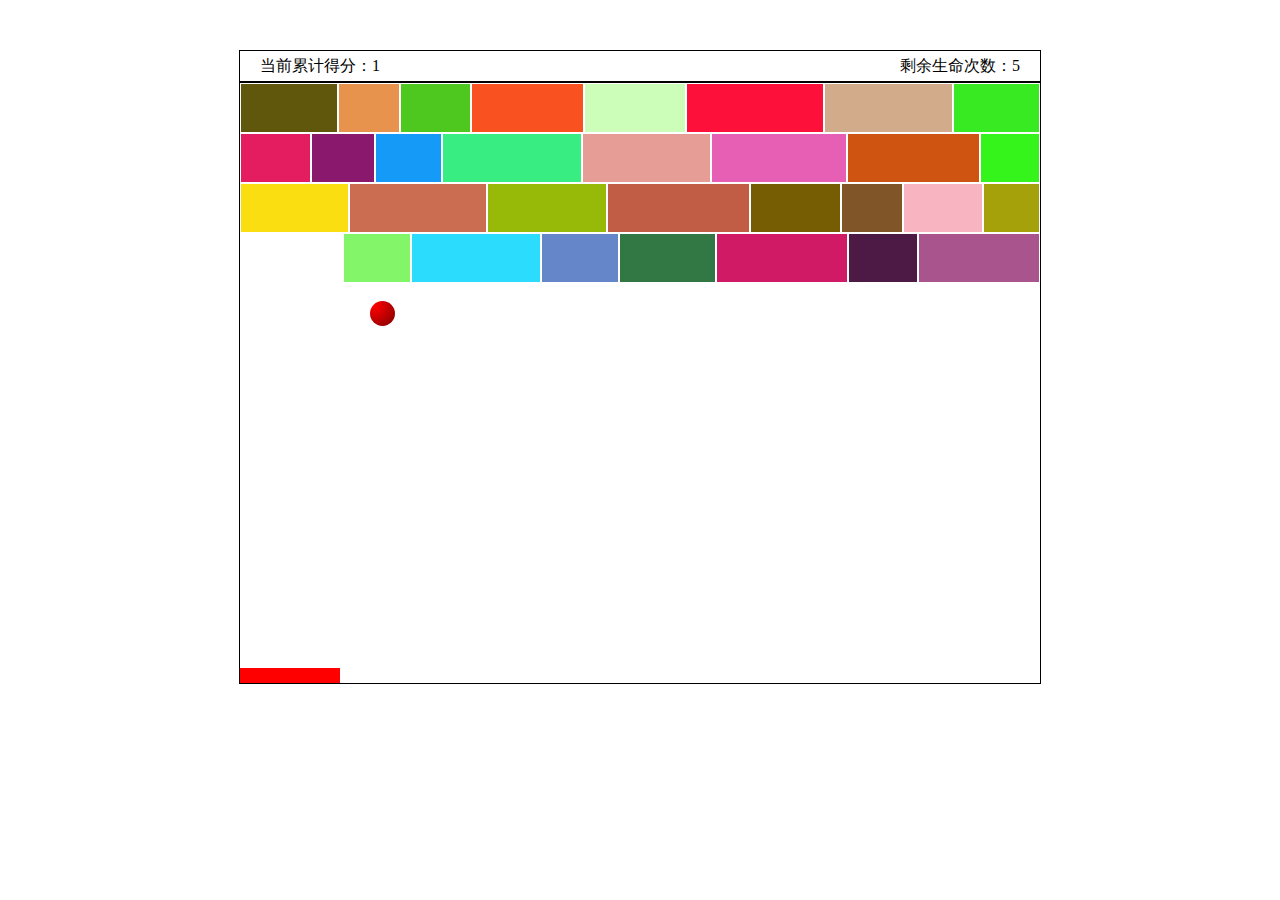
<file: JS-demo/index.html>
<!DOCTYPE html>
<html>
<head lang="en">
    <meta charset="UTF-8">
    <title></title>
    <style>
        p{
            padding: 0;
            margin: 0;
        }
        .layout{
            width: 800px;
            height: 600px;
            border: 1px solid black;
            margin: 0px auto;
            position: relative;
            background-color: white;
        }

        .ball{
            width: 25px;
            height: 25px;
            border-radius: 50%;
            background-color: red;
            /* 径向渐变 */
            background-image: radial-gradient(at 5px 5px,rgba(0,0,0,0),rgba(0,0,0,0.5));
            position: absolute;
            left: 100px;
            top: 400px;
        }

        .paddle{
            width: 100px;
            height: 15px;
            background-color: red;
            position: absolute;
            left: 0px;
            bottom: 0px;
        }
        .text{
            width: 800px;
            height: 30px;
            line-height: 30px;
            border: 1px solid black;
            margin: 50px auto 0px;
            background-color: white;
        }
        .score{
            float: left;
            margin-left: 20px;
        }
        .lives{
            float: right;
            margin-right: 20px;
        }
    </style>
</head>
<body>
    <div class="text">
        <p class="score">当前累计得分：<text id="num1">0</text></p>
        <p class="lives">剩余生命次数：<text id="num2">5</text></p>
    </div>
    <div class="layout">
        <p class="ball"></p>
        <p class="paddle"></p>
    </div>
</body>

<script>
    /*
    * 4*10 个盒子   总宽度：800   盒子高:50;    *
    *
    * 小球动起来，碰撞检测
    * */

//  动态生成盒子和每个盒字的宽度
    var  ws=[[],[],[],[]];
    var  boxs=[[],[],[],[]];
//  列数
    var col=8;
//  行数
    var row=4;
//  高度
    var H=50;
//  分数
    var score = 0;
//  生命数
    var lives = 5;
   function getRandom(){
      return parseInt(Math.random() * 255);
   }

//  定义box对象的方法
    function box(row,col,w,x,y){
        this.row=row;
        this.col=col;
        this.height=H;
        this.width=w;
        this.x=x;
        this.y=y;
        this.show=true;
        this.bgc="rgb("+getRandom()+","+getRandom()+","+getRandom()+")";

//      定义碰撞检测方法
        this.impactTest=function(aimX,aimY){
            if(this.show){
                //检测碰撞，当小球落在了某个box宽高范围内，即发生碰撞
                if(aimX>=this.x&&aimX<=this.x+this.width&&aimY>=this.y&&aimY<=this.y+this.height){
                    return true;
                }else{
                    return false;
                }
            }
        }
//      定义绘制box的方法，this指向调用它的每一个box对象
        this.draw=function(){
                var section= document.createElement('div');
                section.style.width=this.width+'px';
                section.style.height=this.height+'px';
                section.style.backgroundColor=this.bgc;
                section.style.position="absolute";
                section.style.left=this.x+'px';
                section.style.top=this.y+'px';
                section.style.webkitBoxSizing="border-box";
                section.style.border="1px solid white";
                document.querySelector('.layout').appendChild(section);
        }
    }

//  随机生成每行的前4列盒子宽度，每个盒子的最小宽度为H
    for(var i=0;i<row;i++){
        for(var j=0;j<col/2;j++){
            ws[i][j]=H+parseInt(Math.random()*100);
        }
    }
//  生成每行匹配的后4列盒子的宽度,让第一列盒子的宽+第五列盒子的宽等于200
//  以此类推，二对六，三对七，四对八，总共四组乘以200就正好等于layout的总宽度800
    for(var i=0;i<row;i++){
        for(var j=col/2;j<col;j++){
            ws[i][j]=200-ws[i][j-col/2];
        }
    }
    // console.log(ws);

    var sumWdith=0;
    var sumHeigth=0;
//  生成盒子对象数组，数组中的每一项都为一个box对象
    for(var i=0;i<row;i++){
        for(var j=0;j<col;j++){
//          累加宽
            sumWdith+=ws[i][j];
            sumHeigth=i*50;
            //实例化box对象box(row,col,w,x,y),指定每个盒子的x、y坐标
            var temp=new box(i,j,ws[i][j],sumWdith-ws[i][j],sumHeigth)
            boxs[i][j]=temp;
        }
        sumWdith=0;//每行遍历完成后，总宽度归为0
    }
// console.log(boxs);

//  遍历boxs数组，调用drow方法绘制盒子
    for(var i=0;i<row;i++){
        for(var j=0;j<col;j++) {
            boxs[i][j].draw();
        }
     }

//   小球位移
    var layout=document.querySelector('.layout');
    var ball=document.querySelector('.ball');
    var paddle=document.querySelector('.paddle');
    var num1=document.querySelector('#num1');
    var num2=document.querySelector('#num2');
    var x=ball.offsetLeft;
    var y=ball.offsetTop;
    var stepx=-5;
    var stepy=-5;

    // 添加键盘控制滑块移动事件
    // document.addEventListener("keydown", key);
    // function key(e){
    //     // console.log("谁动了我的键盘");
    //     var px=paddle.offsetLeft;
    //     var pstepx=40;
    //     if(e.keyCode == 37) {
    //         px=px-pstepx;
    //         if(px>0){
    //            paddle.style.left=px+'px';
    //         }else{
    //            paddle.style.left=0+'px';
    //         }
    //     }
    //     if(e.keyCode==39) {
    //         px=px+pstepx;
    //         if(px<700){
    //            paddle.style.left=px+'px';
    //         }else{
    //            paddle.style.left=700+'px';
    //         }  
    //     }
    // }   
    //  添加鼠标控制滑块移动事件
    document.addEventListener("mousemove", mouse);
    function mouse(e) {
        var px=paddle.offsetLeft;
        var relativeX = e.clientX - layout.offsetLeft;
        if(relativeX > -5 && relativeX < 710) {
            px = relativeX;
            if(px>0){
               paddle.style.left=px+'px';
            }else{
                paddle.style.left=0+'px';
            }
            if(px<700){
               paddle.style.left=px+'px';
            }else{
               paddle.style.left=700+'px';
            }
            // 当小球触碰到滑板，则要改变运动方向
            if (x>=px&&x<=px+100 && y>(600-15-25)) {
               stepy=-5;
               console.log("碰到滑板了");
            }
               
        }
    }
    setInterval(function(){
        x=x+stepx;
        y=y+stepy;
        //边界检测
        if(x<=0){
            stepx=5;
        }
        if(x>=800-25){
            stepx=-6;
        }
        if(y<=0){
            stepy=5;
        }
        if(y>=600-25){
           stepy=-7;
            // 小球落一次地生命次数减少一次，当减少到0，则游戏结束，页面重新加载
            if(lives === 0) {
                num2.innerHTML=lives;
                alert("GAME OVER");
                document.location.reload();
            }
            lives--;
            num2.innerHTML=lives;
        }

        for(var i=0;i<row;i++){
            for(var j=0;j<col;j++){
                if(boxs[i][j].impactTest(x,y)){
                    stepy=3;
                    boxs[i][j].show=false;
                    document.querySelectorAll('.layout div')[(i)*8+j].style.display='none';
                    if(score == row*col) {
                            alert("YOU WIN, CONGRATS!");
                            document.location.reload();
                        }
                    score++;
                    num1.innerHTML=score;
                }
            }
        }
        ball.style.left=x+'px';
        ball.style.top=y+'px';
    },15);

    
</script>
</html>
</file>
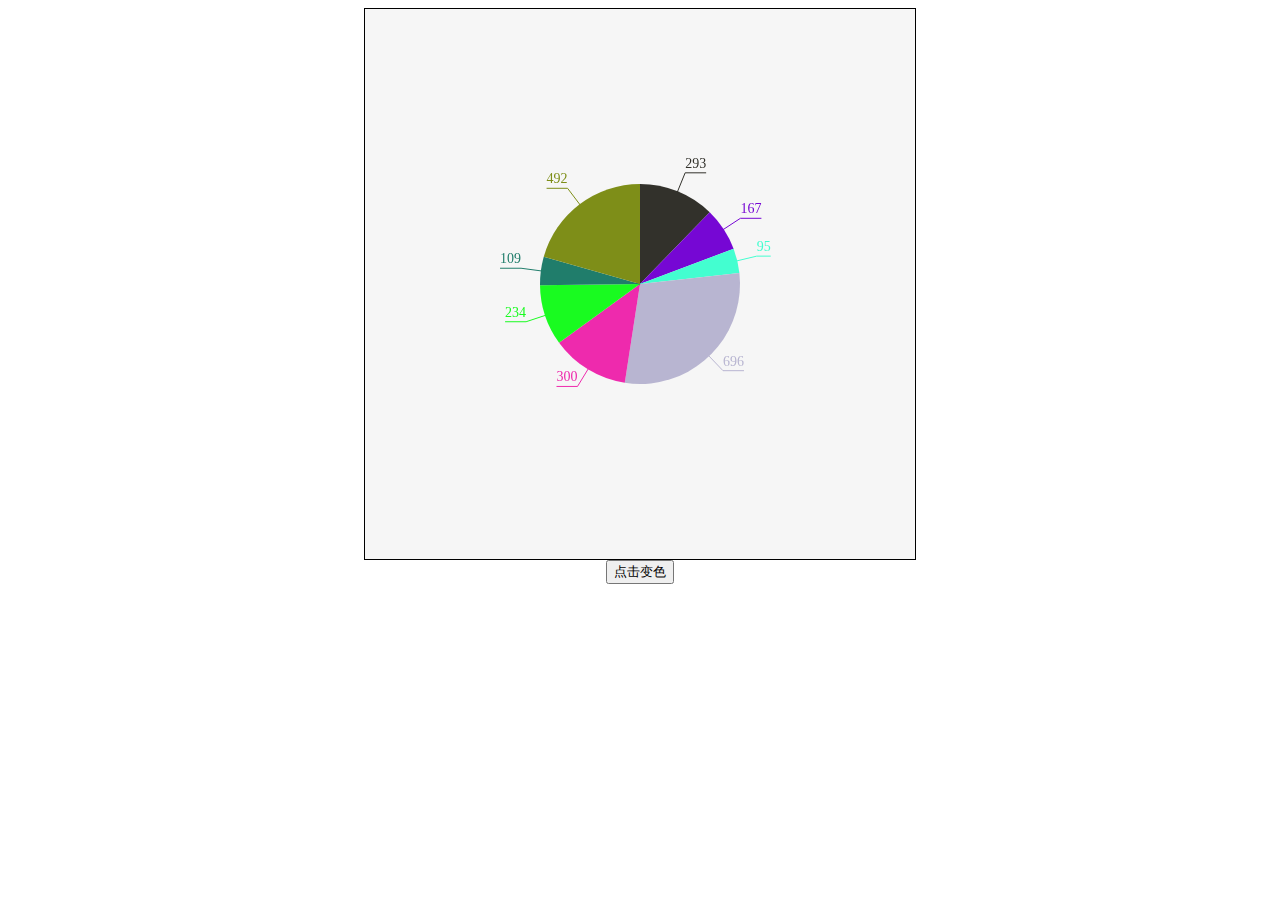
<file: Canvas/PieChart/index.html>
<!DOCTYPE html>
<html lang="en">
    <head>
        <meta charset="utf-8">
        <title>canvas中动态饼图的生成并添加文字</title>
        <style>
        canvas{
        	border: 1px solid #000;
        	background-color: #f6f6f6;
        	display: block;
        	margin: 0 auto;
        }
        #btn{
        	display: block;
        	margin: 0 auto;
        }

        </style>
        <script src="index.js"></script>
    </head>
    <body>
    <!-- 创建一个画布 -->
    <canvas width='550' height='550' id='c1'></canvas>
    <button id="btn">点击变色</button>
    <!-- 点击按钮事件 -->
    <script>
    var btn=document.getElementById('btn');
    btn.onclick=function(){location.reload()}
    </script>
    <!-- 绘制饼图部分代码在JS文件中 -->
    </body>
</html>
</file>
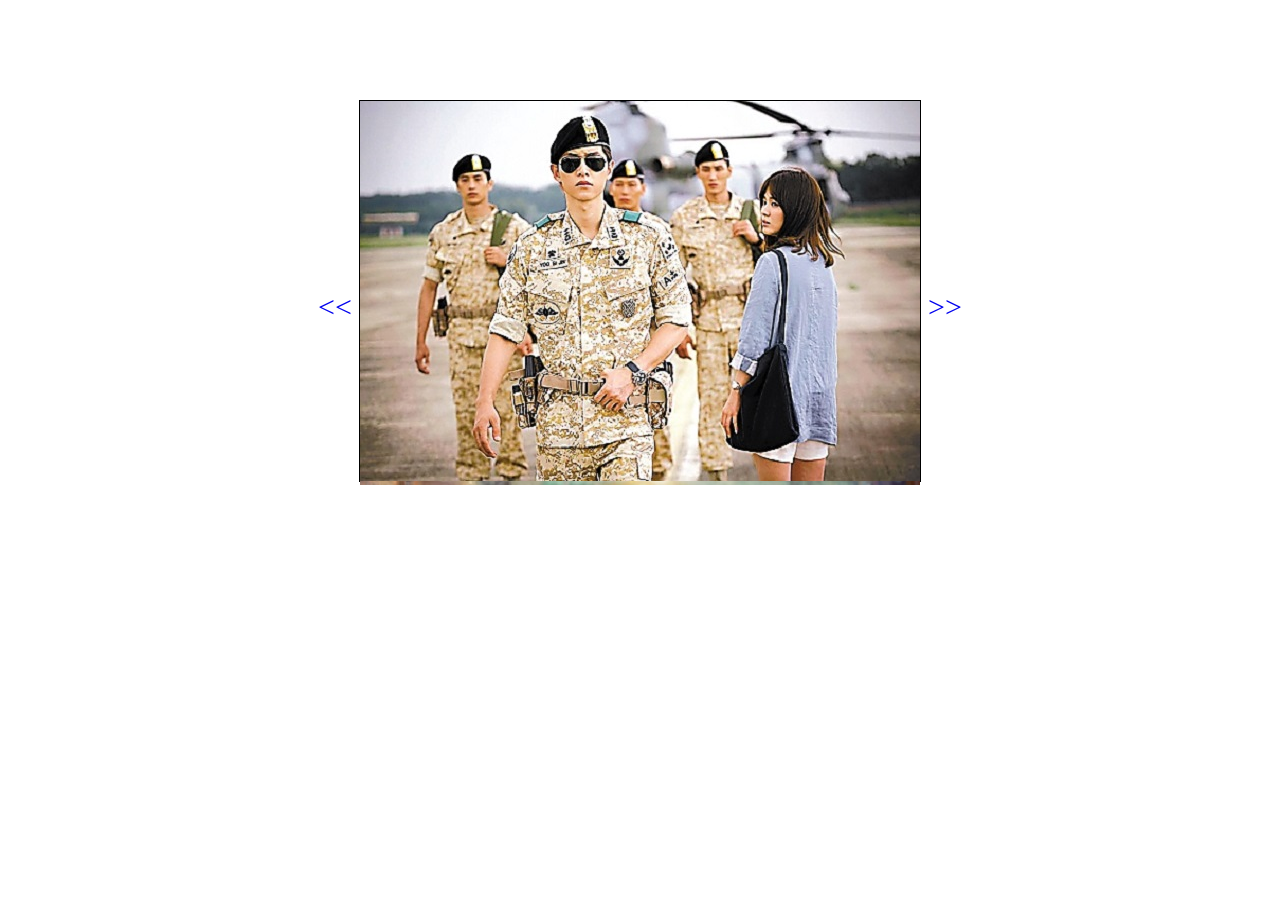
<file: CSS3/3DCarousel/index.html>
<!DOCTYPE html>
<html lang="en">
<head>
	<meta charset="UTF-8">
	<title>Document</title>
	<style>
		*{
			margin: 0;
			padding: 0;
			list-style: none;
			text-decoration: none;
		}
		.box{
			width: 560px;
			height: 380px;
			border: 1px solid #000;
			margin: 100px auto 0;
			display: flex;
		}

		ul{
			flex: 1;
			transform-style: preserve-3d;
			transition: all 1s;
		}
		li{
			width: 100%;
			position: absolute;
			left: 0;
			top:0;
			overflow: hidden;
		}
		li:nth-child(1){
			transform: translateZ(190px);
		}
		li:nth-child(2){
			transform: rotateX(-180deg) translateZ(190px);
		}
		li:nth-child(3){
			transform: rotateX(90deg) translateZ(190px);
		}
		li:nth-child(4){
			transform: rotateX(-90deg) translateZ(190px);
		}

		ul:nth-child(2) img{
			margin-left: -140px;
		}
		ul:nth-child(3) img{
			margin-left: -280px;
		}
		ul:nth-child(4) img{
			margin-left: -420px;
		}

		.wrap{
			width: 660px;
			height: 30px;
			/*background-color: red;*/
			margin: 0 auto;
			top: -190px;
			position: relative;
		}
		.btn{
			position: absolute;
			display: block;
			width: 50px;
			height: 50px;
			text-align: center;
			font-size: 30px;
			line-height: 30px;
		}
		.left_btn{
			left: 0px;
		}

		.right_btn{
			right: 0px;
		}
	</style>
</head>
<body>
	<div class="box">
		<ul class="items">
			<li><img src="imgs/01.jpg" height="380" width="560" alt=""></li>
			<li><img src="imgs/02.jpg" height="380" width="560" alt=""></li>
			<li><img src="imgs/03.jpg" height="380" width="560" alt=""></li>
			<li><img src="imgs/04.jpg" height="380" width="560" alt=""></li>
		</ul>
		<ul class="items">
			<li><img src="imgs/01.jpg" height="380" width="560" alt=""></li>
			<li><img src="imgs/02.jpg" height="380" width="560" alt=""></li>
			<li><img src="imgs/03.jpg" height="380" width="560" alt=""></li>
			<li><img src="imgs/04.jpg" height="380" width="560" alt=""></li>
		</ul>
		<ul class="items">
			<li><img src="imgs/01.jpg" height="380" width="560" alt=""></li>
			<li><img src="imgs/02.jpg" height="380" width="560" alt=""></li>
			<li><img src="imgs/03.jpg" height="380" width="560" alt=""></li>
			<li><img src="imgs/04.jpg" height="380" width="560" alt=""></li>
		</ul>
		<ul class="items">
			<li><img src="imgs/01.jpg" height="380" width="560" alt=""></li>
			<li><img src="imgs/02.jpg" height="380" width="560" alt=""></li>
			<li><img src="imgs/03.jpg" height="380" width="560" alt=""></li>
			<li><img src="imgs/04.jpg" height="380" width="560" alt=""></li>
		</ul>
	</div>
	<div class="wrap">
		<a class="btn left_btn" href="javascript:;"> << </a>
		<a class="btn right_btn" href="javascript:;"> >> </a>
	</div>

	<script type="text/javascript" src="jquery-3.0.0.min.js"></script>

	<script>
	$(function(){
		var total=0;
		var leftBtn=$(".left_btn");
		var rightBtn=$(".right_btn");
		var items=$(".items");

		// 通过定时器是实现延迟执行css转变
//		rightBtn.click(function(){
//				total+=90;
//				flag=false;
//				items.each(function(index,el){
//					setTimeout(function(){
//						items.eq(index).css('transform','rotateX('+total+'deg)');
//					}, index*200);
//				})
//		})

//通过过渡的延迟属性去实现延迟执行过渡，并添加对暴力点击的控制
		var flag=true;
	    rightBtn.click(function(){
			if(flag){
				total+=90;
				flag=false;
				items.each(function(index,el){
					items.eq(index).css({
						'transform':'rotateX('+total+'deg)',
						'transition':'all 1s '+index*200+'ms'
					});
				})
			}
		})

		leftBtn.click(function(){
			if(flag){
				total-=90;
				flag=false;
				items.each(function(index,el){
					items.eq(index).css({
						'transform':'rotateX('+total+'deg)',
						'transition':'all 1s '+index*200+'ms'
					});
				})
			}
		})
		items.last().on('transitionend',function (argument) {
			flag = true;
		})
//
	})
	</script>




<!--没有加flax的转动效果JS-->
	<!--<script>-->
		<!--$(function(){-->
			<!--var total=0;-->
			<!--var leftBtn=$(".left_btn");-->
			<!--var rightBtn=$(".right_btn");-->
			<!--var items=$(".items");-->
			<!--rightBtn.click(function(){-->
				<!--total+=90;-->
				<!--items.css("transform","translate(-50%,-50%) rotateX("+total+"deg)");-->
			<!--})-->
			<!--leftBtn.click(function(){-->
				<!--total-=90;-->
				<!--items.css("transform","translate(-50%,-50%) rotateX("+total+"deg)");-->
			<!--})-->
		<!--})-->
	<!--</script>-->
</body>
</html>
</file>
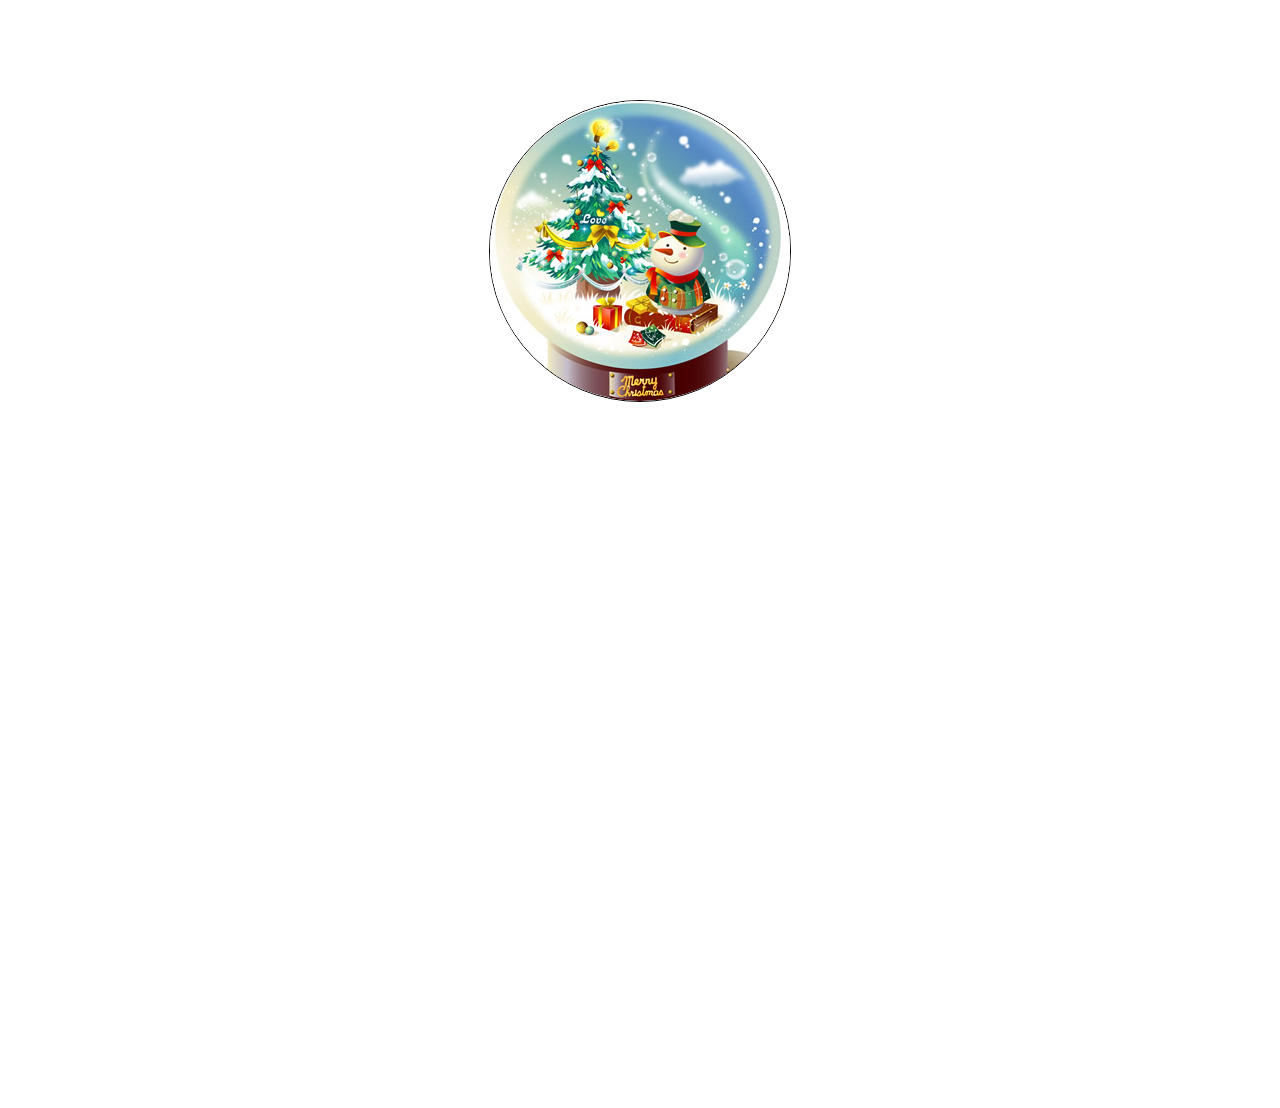
<file: CSS3/MusicBox/index.html>
<!DOCTYPE html>
<html lang="en">
<head>
	<meta charset="UTF-8">
	<title>Document</title>
	<!--<style>-->
		<!--body{-->
			<!--height: 10000px;-->
		<!--}-->
		<!--.box{-->
			<!--width: 300px;-->
			<!--height: 300px;-->
			<!--margin: 100px auto;-->
			<!--border: 1px solid #000;-->
			<!--position: relative;-->
			<!--border-radius: 50%;-->
		<!--}-->
		<!--.son1,.son2{-->
			<!--position: absolute;-->
			<!--left: 0;-->
			<!--top: 0;-->
			<!--width: 100%;-->
			<!--height: 100%;-->
			<!--border-radius: 50%;-->
			<!--transition: all 1s;-->
		<!--}-->
		<!--.son1{-->
			<!--background:  url(musicb.jpg) 0 0 no-repeat;-->
			<!--transition-duration: 10s;-->
			<!--transition-timing-function: linear;-->
		<!--}-->
		<!--.son2{-->
			<!--background:  url(musict.jpg) 0 0 no-repeat;-->
			<!--transform-origin: bottom;-->
		<!--}-->
		<!--.box:hover .son2{-->
			<!--transform: rotateX(-180deg);-->
		<!--}-->
		<!--.box:hover .son1{-->
			<!--transform: rotateZ(720deg);-->
		<!--}-->
	<!--</style>-->

	<style>
		body{
			height: 1000px;
		}
		.box{
			width: 300px;
			height: 300px;
			border: 1px solid #000;
			border-radius: 50%;
			margin: 100px auto;
			position: relative;
		}
		.son1,.son2{
			width: 100%;
			height: 100%;
			position: absolute;
			/*left: 0;*/
			/*top: 0;*/
			border-radius: 50%;
			transition: all 1s;
		}
		.son1{
			background: url("musicb.jpg") no-repeat;
			transition: all 20s;
		}
		.son2{
			background: url("musict.jpg") no-repeat;
			transform-origin: bottom;
		}
		.box:hover .son2{
			transform: rotateX(-180deg);
		}
		.box:hover .son1{
			transform: rotate(720deg);
		}
	</style>
	<!--<script src="../jquery-1.11.3.min.js"></script>-->
	<!--<script>-->
		<!--$(function(){-->
			<!--$(".box").mouseenter(function(){-->
<!--//				$('#music').load();-->
				<!--$('#music').play();-->
			<!--})-->

		<!--})-->
	<!--</script>-->
</head>
<body>
	<div class="box">
		<div class="son1"></div>
		<div class="son2"></div>
	</div>
	<audio id="audio" src="BIRTHDAY.mp3" ></audio>

	<script type="text/javascript">
		var box = document.querySelector('.box');
		var audio = document.getElementById('audio');
		var flag = false;
		box.onmouseover=function(){
			audio.play();
		}
		box.onmouseout=function(){
			audio.pause();
		}

	</script>

</body>
</html>
</file>
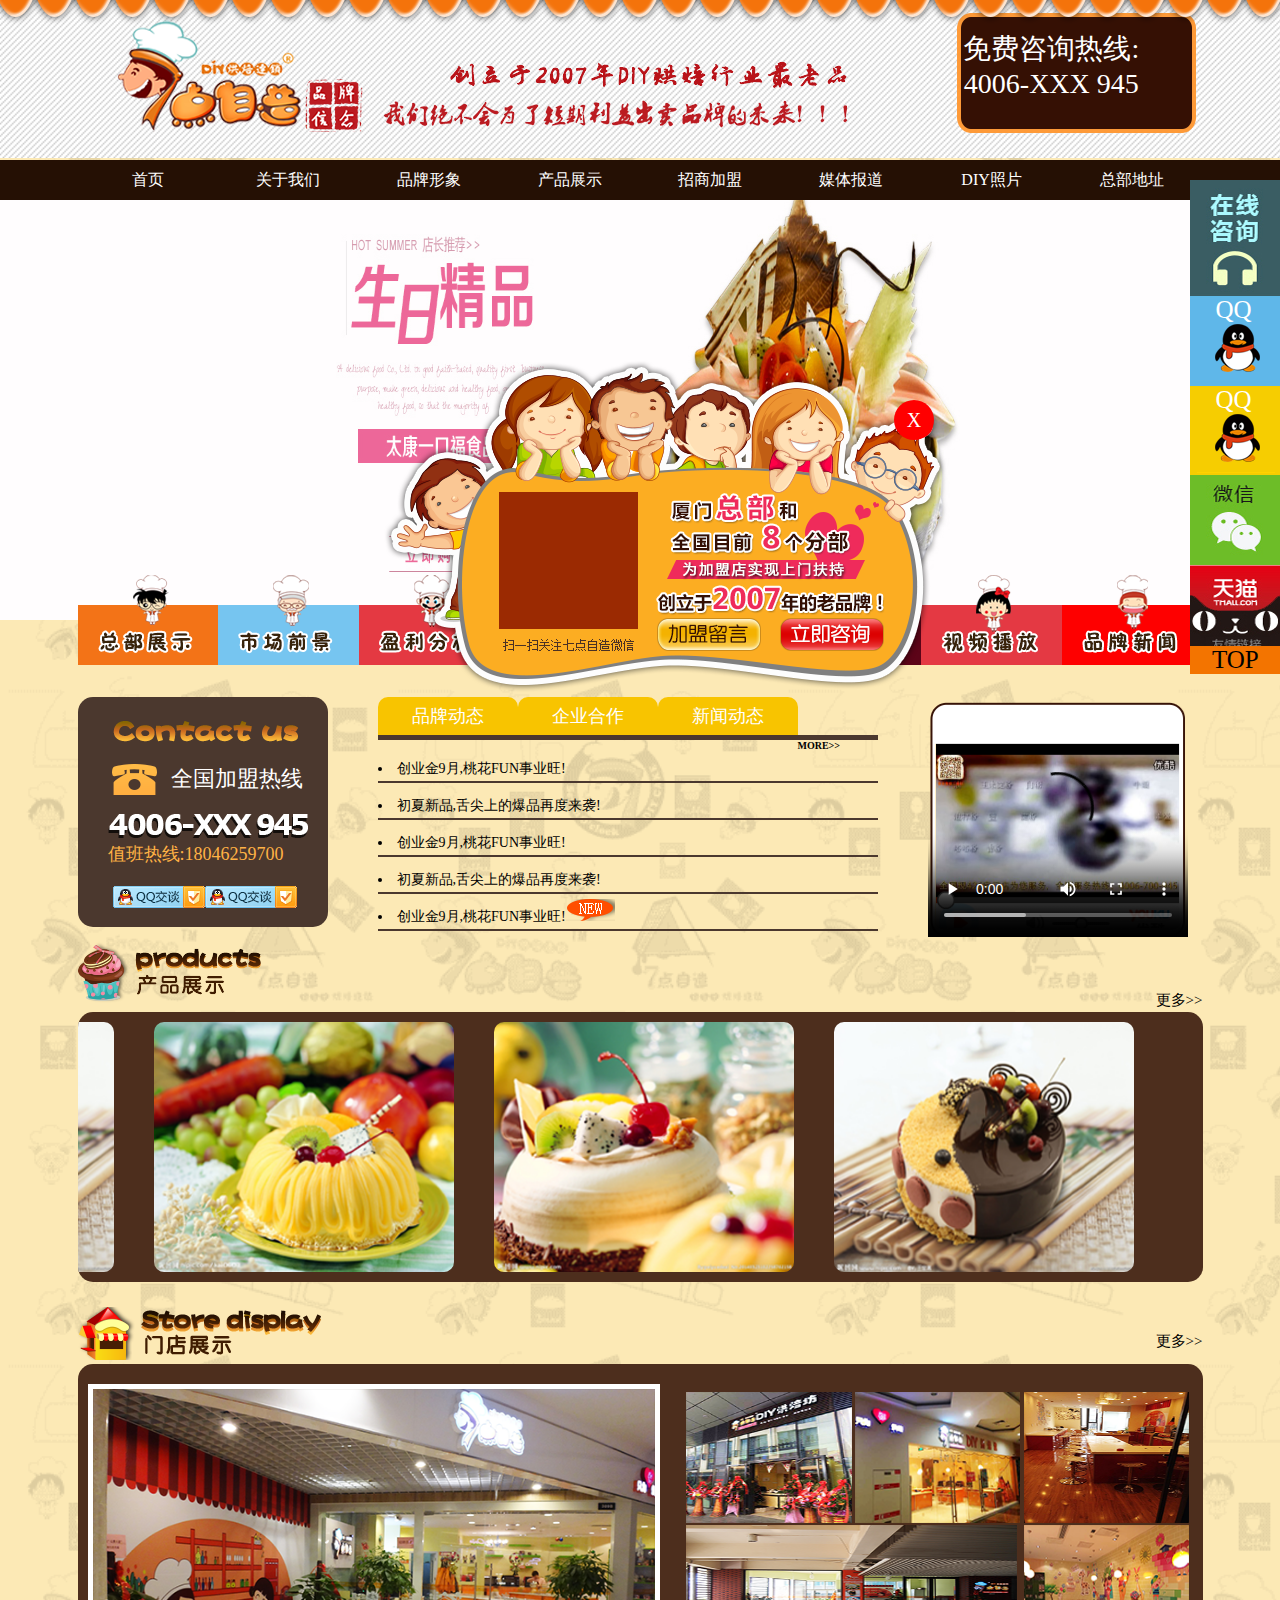
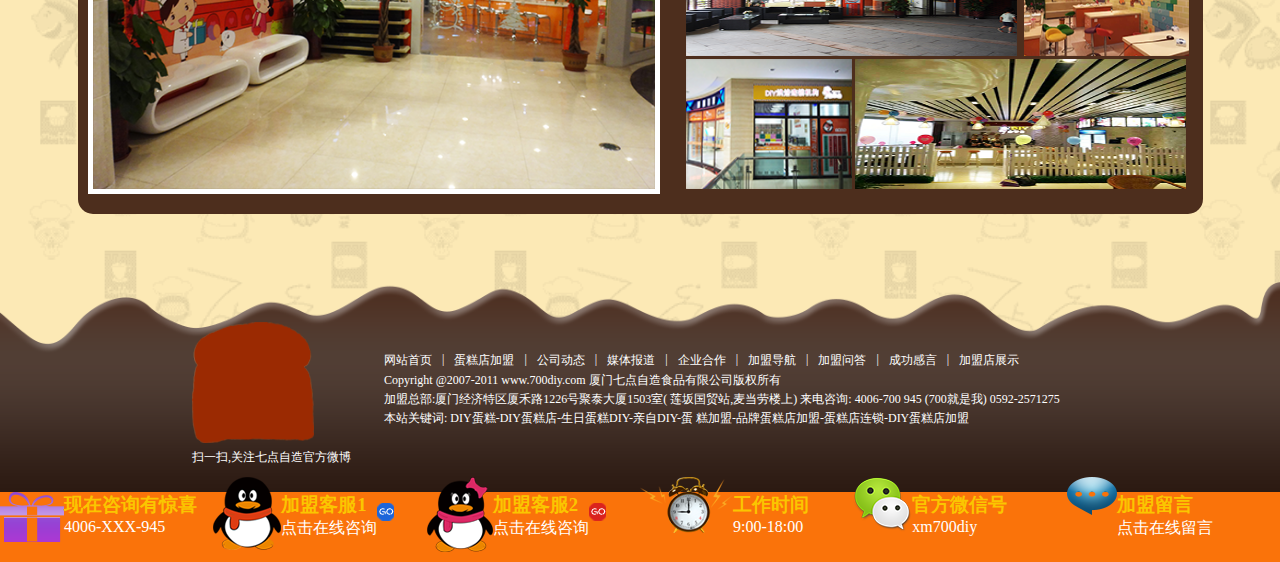
<file: Web/cakeshop/index.html>
<!DOCTYPE html>
<html lang="en">
<head>
	<meta charset="UTF-8">
	<title>JS阶段项目CakeShop</title>
	<link rel="stylesheet" type="text/css" href="css/index.css">
</head>
<body>
<!--侧边固定栏-->
<div id="sidebar">
    <div id="sidebar-one-top">
        <a href="#" target="_blank" id="a_jump"><span>QQ</span></a>
        <img src="images/tuceng-73.png">
    </div>
    <div id="sidebar-one-center">
        <a href="" target="_blank" id="a_jump"><span>QQ</span></a>
        <img src="images/tuceng-73.png">
    </div>
    <div id="sidebar-one"><a href="#top">TOP</a></div>
</div>
<!--页面头部-->
<div id="header">
    <div id="logo" class="container">
        <a id="top">
            <img src="images/qdzz.png" id="logo-one">
            <img src="images/pinpai.png" id="logo-two">
            <span id="header-text">免费咨询热线:<br/>4006-XXX 945</span>
        </a>
    </div>
    <div id="nav">
        <ul id="nav-shop" class="container">
            <a href="#" id="a_jump">
                <li>首页</li>
            </a>
            <a href="#" id="a_jump">
                <li id="xiala">关于我们
                    <a href="#" id="a_jump">
                        <ul id="nav-shop-down">
                            <a href="#" id="a_jump">
                                <li>门店形象</li>
                            </a>
                            <a href="#" id="a_jump">
                                <li>VI形象</li>
                            </a>
                            <a href="#" id="a_jump">
                                <li id="nav-shop-down-three">总部形象</li>
                            </a>
                        </ul>
                    </a>
                </li>
            </a>
            <a href="#" id="a_jump">
                <li>品牌形象</li>
            </a>
            <a href="#" id="a_jump">
                <li id="xiala2">产品展示
                    <a href="#" id="a_jump">
                        <ul id="nav-shop-down2">
                            <a href="#" id="a_jump">
                                <li>门店形象</li>
                            </a>
                            <a href="#" id="a_jump">
                                <li>VI形象</li>
                            </a>
                            <a href="#" id="a_jump">
                                <li id="nav-shop-down-three2">总部形象</li>
                            </a>
                        </ul>
                    </a>
                </li>
            </a>
            <a href="#" id="a_jump">
                <li>招商加盟</li>
            </a>
            <a href="#" id="a_jump">
                <li>媒体报道</li>
            </a>
            <a href="#" id="a_jump">
                <li>DIY照片</li>
            </a>
            <a href="#" id="a_jump">
                <li>总部地址</li>
            </a>
        </ul>
    </div>
</div>
<!-- 页面主体 -->
<div id="main">
    <!-- 大图 -->
    <div id="showpic" class="container">
        <!--淡入淡出效果轮播-->
        <img src="images/tuceng116.png">
        <img src="images/lunbotu2.jpg">
        <img src="images/lunbotu4.jpg">
        <img src="images/lunbotu5.jpg">
    </div>
    <!--浮动广告-->
    <div id="showpic_top" class="container">
        <img src="images/top.png">
        <span id="showpic_top_x" class="on">X</span>
    </div>
    <!--跳动图标-->
    <div id="main-icon" class="container">
        <ul>
            <li><img src="images/zongbu.png"><img src="images/79.png" id="i"></li>
            <li><img src="images/shichang.png"><img src="images/80.png" id="i"></li>
            <li><img src="images/yingli.png"><img src="images/81.png" id="i"></li>
            <li><img src="images/chenggong.png"><img src="images/82.png" id="i"></li>
            <li><img src="images/jiameng.png"><img src="images/83.png" id="i"></li>
            <li><img src="images/houxu.png"><img src="images/84.png" id="i"></li>
            <li><img src="images/shipin.png"><img src="images/85.png" id="i"></li>
            <li><img src="images/news.png"><img src="images/86.png" id="i"></li>
        </ul>
    </div>
    <!--三块列表-->
    <div id="list" class="container">
        <div id="list-one">
            <img src="images/Contact-us-.png" id="list-one-one">
            <div>
                <img src="images/xiao1.png" id="list-one-two">
                <span>全国加盟热线</span>
            </div>
            <img src="images/4006-XXX-945.png">
            <span>值班热线:18046259700</span>
            <img src="images/tuceng107.png" id="list-one-three">
        </div>
        <div id="list-two">
            <div id="list-two-four">
            <a href="" target="" id="a_jump"><span class="act">品牌动态</span></a>
            <a href="" target="" id="a_jump"><span>企业合作</span></a>
            <a href="" target="" id="a_jump"><span>新闻动态</span></a>
            </div>
            <p id="list-two-three">MORE&gt&gt</p>
            <div id="list-two-bottom">
            <ul id="list-two-one">
                <li>创业金9月,桃花FUN事业旺!</li>
                <li>初夏新品,舌尖上的爆品再度来袭!</li>
                <li>创业金9月,桃花FUN事业旺!</li>
                <li>初夏新品,舌尖上的爆品再度来袭!</li>
                <li id="list-two-two">创业金9月,桃花FUN事业旺!<img src="images/11.png"></li>
            </ul>
            <ul id="list-two-one" class="hide">
                <li>创业金10月,事业旺!</li>
                <li>初夏新品,爆品再度来袭!</li>
                <li>创业金10月,N事业旺!</li>
                <li>初夏新品,再度来袭!</li>
                <li id="list-two-two">创业金10月,事业旺!<img src="images/11.png"></li>
            </ul>
            <ul id="list-two-one" class="hide">
                <li>创业金11月!</li>
                <li>初夏新品!</li>
                <li>创业金事业旺!</li>
                <li>初夏新品,舌尖上的爆品再度来袭!</li>
                <li id="list-two-two">桃花FUN事业旺!<img src="images/11.png"></li>
            </ul>
            </div>
        </div>
        <div id="list-three">
            <video width="300px" controls poster="images/yuanjiao.png">
                <source src="movie.webm" type="video/webm">
            </video>
        </div>
    </div>
   <!--产品展示-->
    <div id="product" class="container">
        <img src="images/cpzs.png" id="product-img">
        <a>更多&gt&gt</a>
    </div>
    <!--轮播图-->
    <div id="product-pic" class="container">
        <ul>
            <li><img src="images/tuceng26.png"></li>
            <li><img src="images/tuceng27.png"></li>
            <li><img src="images/tuceng28.png"></li>
        </ul>
        <div id="left">&lt</div>
        <div id="right">&gt</div>
    </div>
    <!--门店展示选项卡-->
    <div id="store" class="container">
        <img src="images/39.png" id="store-pic-top">
        <a>更多&gt&gt</a>
    <div id="store-pic" class="container">
        <div id="store-pic-left">
            <img src="images/DSC01349.png">
            <img src="images/1024283333.png" class="hide">
            <img src="images/yunnan.png" class="hide">
            <img src="images/P8090689.png" class="hide">
            <img src="images/1024283357.png" class="hide">
            <img src="images/10.png" class="hide">
            <img src="images/1632723081.png" class="hide">
        </div>
        <div id="store-pic-right">
            <div id="one"><img src="images/IMG_0889.png" class="act"></div>
            <div id="two"><img src="images/1024283333.png"></div>
            <div id="three"><img src="images/yunnan.png"></div>
            <div id="four"><img src="images/P8090689.png"></div>
            <div id="five"><img src="images/1024283357.png"></div>
            <div id="six"><img src="images/10.png"></div>
            <div id="seven"><img src="images/1632723081.png"></div>
        </div>
    </div>
    </div>
</div>
<!--页面底部-->
<div id="footer">
    <div id="footer-top" class="container">
        <div id="footer-top-left">
            <img src="images/tuceng104.png">
            <br/>
            <span>扫一扫,关注七点自造官方微博</span>
        </div>
        <div id="footer-top-right">
            <ul>
                <li>网站首页</li>
                <li>|</li>
                <li>蛋糕店加盟</li>
                <li>|</li>
                <li>公司动态</li>
                <li>|</li>
                <li>媒体报道</li>
                <li>|</li>
                <li>企业合作</li>
                <li>|</li>
                <li>加盟导航</li>
                <li>|</li>
                <li>加盟问答</li>
                <li>|</li>
                <li>成功感言</li>
                <li>|</li>
                <li>加盟店展示</li>
            </ul>
            <br/>
            <span>Copyright @2007-2011 www.700diy.com       厦门七点自造食品有限公司版权所有</span>
            <br/>
            <span>加盟总部:厦门经济特区厦禾路1226号聚泰大厦1503室(     莲坂国贸站,麦当劳楼上) 来电咨询: 4006-700 945     (700就是我)    0592-2571275</span>
            <br/>
            <span>本站关键词:    DIY蛋糕-DIY蛋糕店-生日蛋糕DIY-亲自DIY-蛋        糕加盟-品牌蛋糕店加盟-蛋糕店连锁-DIY蛋糕店加盟</span>
        </div>
    </div>
    <div id="footer-bottom">
        <ul>
            <li id="footer-bottom-one">
                <img src="images/xingzhuang5.png">
                <h3>现在咨询有惊喜</h3></br>
                <span>4006-XXX-945</span>
            </li>
            <li id="footer-bottom-two">
                <img src="images/tuceng73.png">
                <h3>加盟客服1</h3></br>
                <span>点击在线咨询</span>
                <img src="images/GO-9.png" id="footer-bottom-db">
            </li>
            <li id="footer-bottom-three">
                <img src="images/tuceng74.png">
                <h3>加盟客服2</h3></br>
                <span>点击在线咨询</span>
                <img src="images/GO-10.png" id="footer-bottom-db">
            </li>
            <li id="footer-bottom-four">
                <img src="images/tuceng75.png">
                <h3>工作时间</h3></br>
                <span>9:00-18:00</span>
            </li>
            <li id="footer-bottom-five">
                <img src="images/58pic_52dde7e432de7.png">
                <h3>官方微信号</h3></br>
                <span>xm700diy</span>
            </li>
            <li id="footer-bottom-six">
                <img src="images/xingzhuang4.png">
                <h3>加盟留言</h3></br>
                <span>点击在线留言</span>
            </li>
        </ul>
    </div>
</div>


<script type="text/javascript" src="js/jquery.min.js"></script>
<script type="text/javascript" src="js/1.js"></script>	
</body>
</html>
</file>
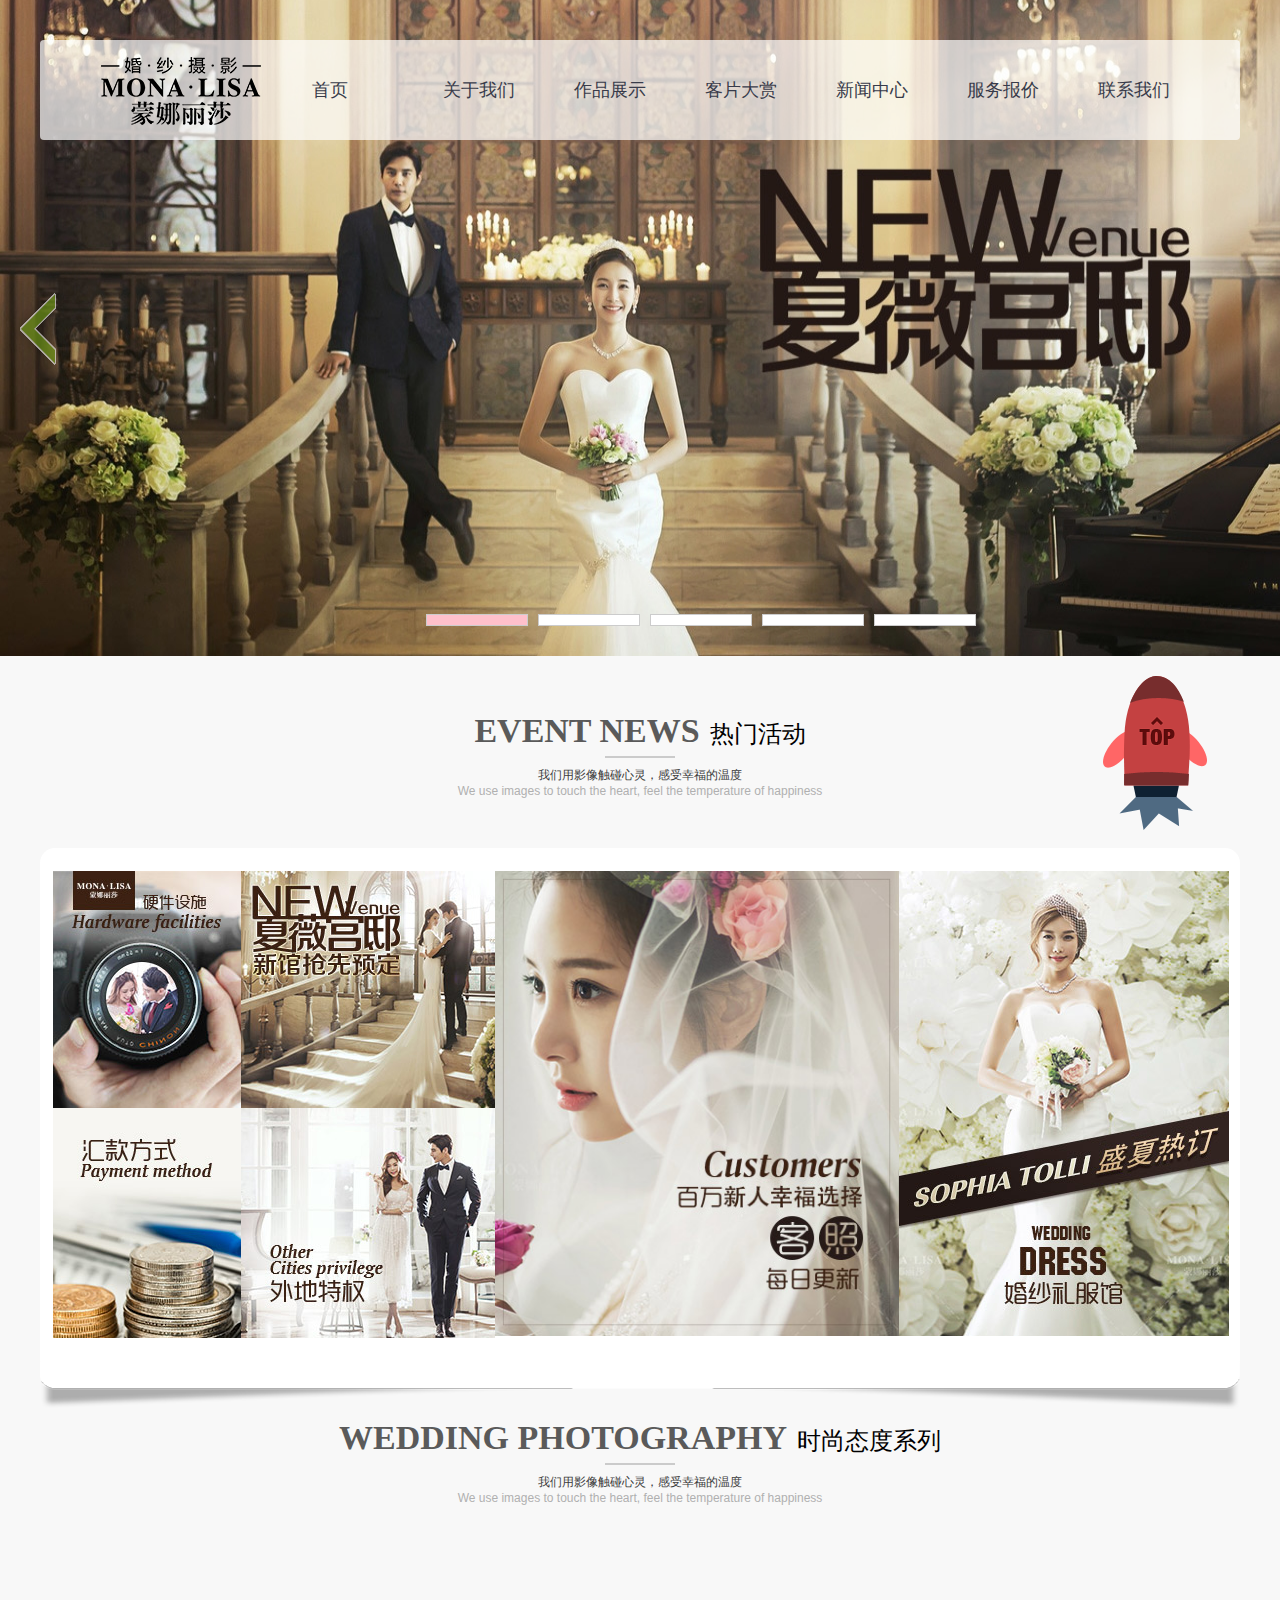
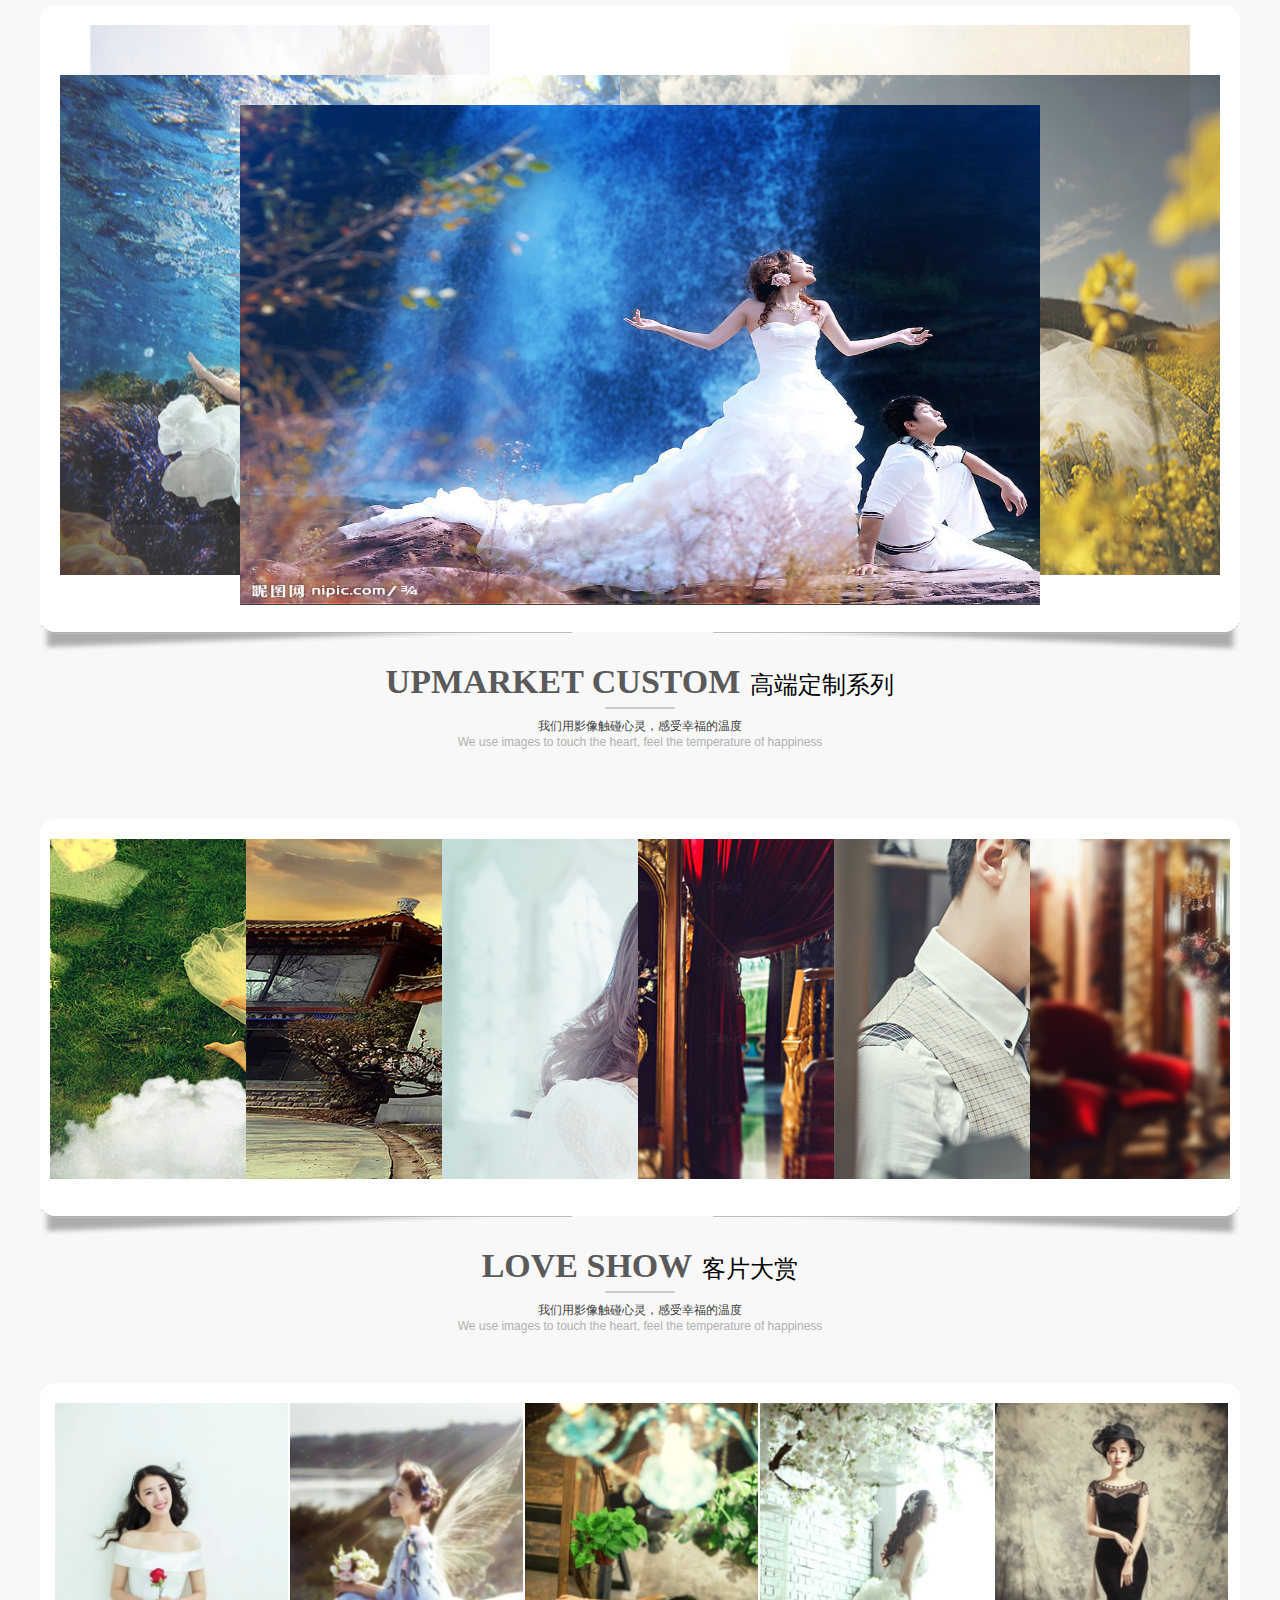
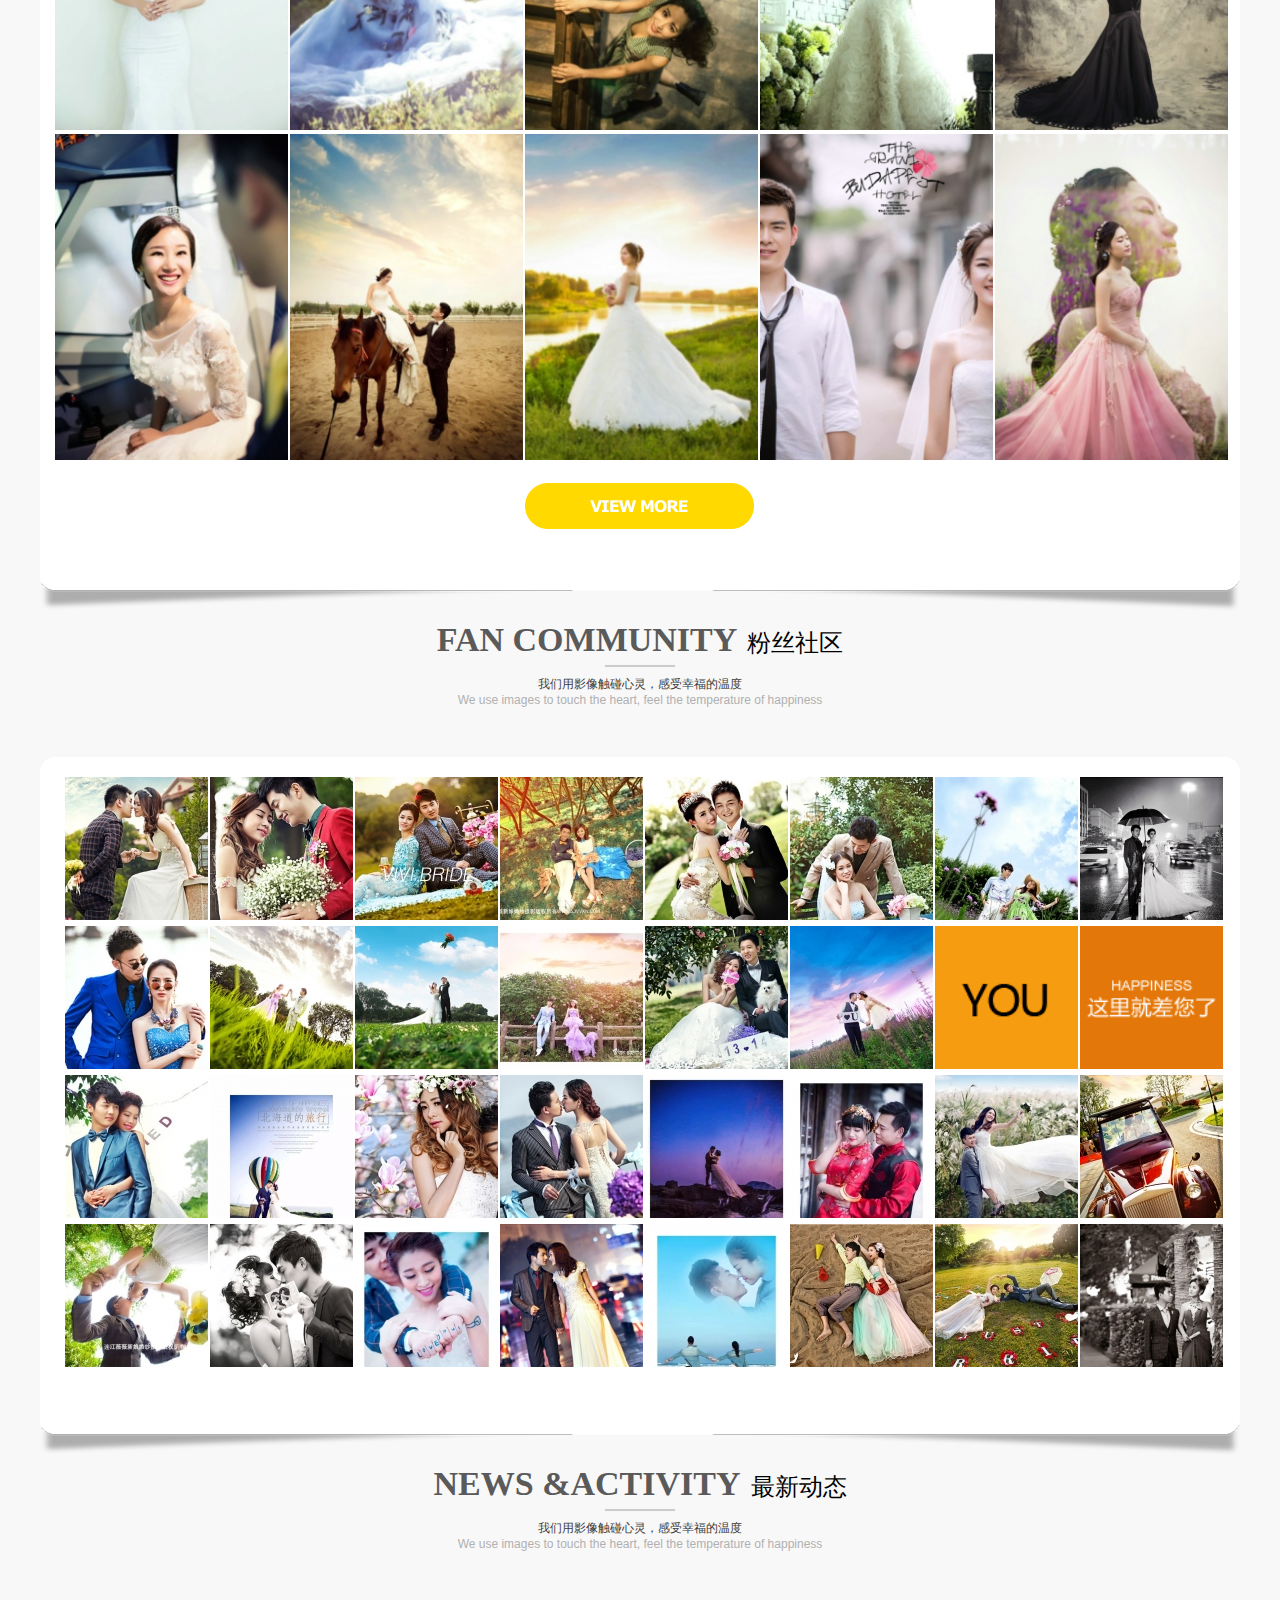
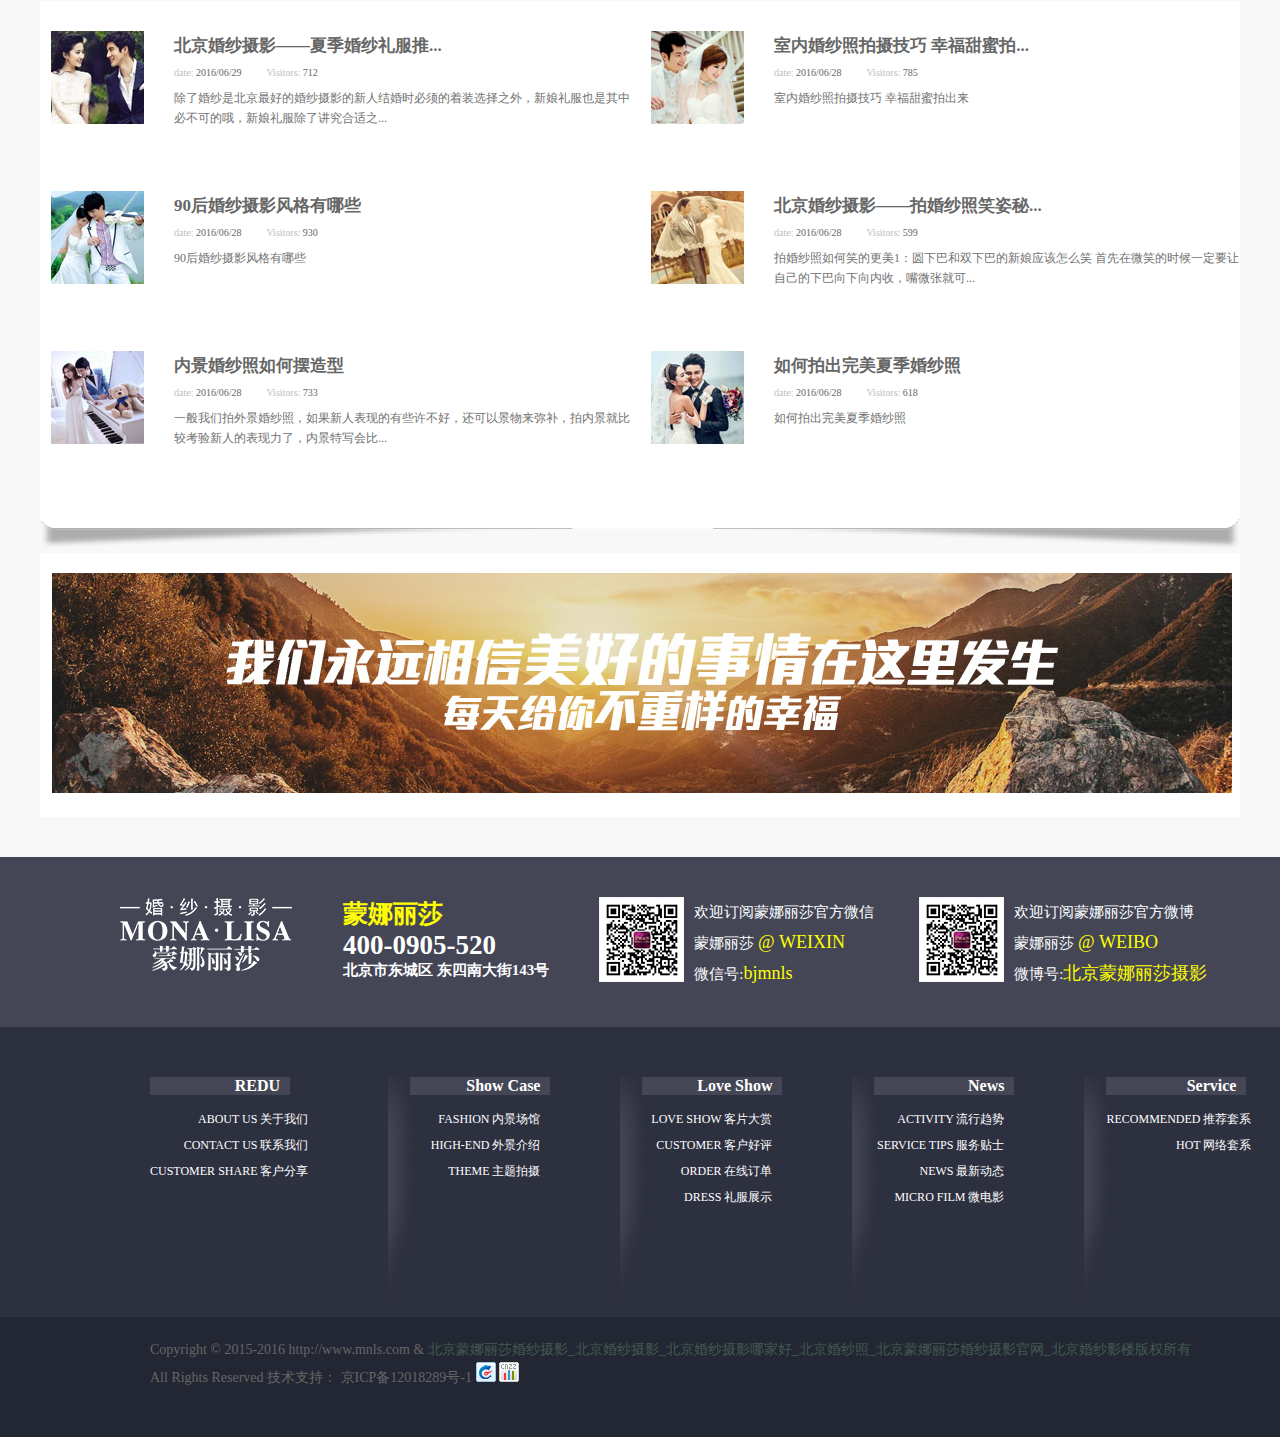
<file: Web/hunsha/index.html>
<!DOCTYPE html>
<html>
<head lang="en">
    <meta charset="UTF-8">
    <title>蒙娜丽莎婚纱摄影</title>
    <link rel="stylesheet" href="css/base.css">
    <link rel="stylesheet" href="css/index.css"/>
    <script src="JavaScript/jquery-1.12.4.min.js"></script>
    <script src="JavaScript/js.js"></script>
</head>
<body>
<!-- 头部开始 -->
<div class="header w clearfix" id="header">
    <div class="top">
        <div class="header-left">
            <a href="#">蒙娜丽莎婚纱摄影</a>
        </div>
        <div class="header-right">
            <ul>
                <li><a href="#" class="on"><span>HOME</span><i>首页</i></a></li>
                <li>
                    <a href="../罗瑜/index.html" title="关于我们"><span>ABOUT</span><i>关于我们</i></a>
                    <dl>
                        <dd><a href="#" title="客户分享">客户分享</a></dd>
                        <dd><a href="#" title="礼服展示">礼服展示</a></dd>
                        <dd><a href="#" title="微电影">微电影</a></dd>
                    </dl>
                </li>
                <li><a href="../玄佳丽/作品展示.html" title="作品展示" class=""><span>SHOW CASE</span><i>作品展示</i></a>
                    <dl>

                        <dd><a href="#" title="内景场馆">内景场馆</a></dd>

                        <dd><a href="#" title="外景介绍">外景介绍</a></dd>

                        <dd><a href="#" title="主题拍摄">主题拍摄</a></dd>

                    </dl>
                </li>
                <li><a href="../李静/index.html" title="客片大赏" class=""><span>SHOW</span><i>客片大赏</i></a></li>
                <li><a href="../王宁宁/index.html" title="新闻中心" class=""><span>NEWS</span><i>新闻中心</i></a>
                    <dl>

                        <dd><a href="#" title="流行趋势">流行趋势</a></dd>

                        <dd><a href="#" title="服务贴士">服务贴士</a></dd>

                        <dd><a href="#" title="最新动态">最新动态</a></dd>

                    </dl>
                </li>
                <li><a href="#" title="服务报价" class=""><span>SERVICE</span><i>服务报价</i></a>
                    <dl>

                        <dd><a href="#" title="推荐套系">推荐套系</a></dd>

                        <dd><a href="#" title="网络套系">网络套系</a></dd>

                    </dl>
                </li>
               <li><a href="../程良焱/index.html" title="联系我们" class=""><span>CONTACT</span><i>联系我们</i></a></li>
            </ul>
        </div>
    </div>
</div>

<!--轮播图部分开始-->
<div class="banner clearfix" id="banner">
    <div class="screen">
        <ul>
            <li><img src="images/1.jpg" height="666" width="1349" alt=""/></li>
            <li><img src="images/2.jpg" height="666" width="1349" alt=""/></li>
            <li><img src="images/3.jpg" height="666" width="1349" alt=""/></li>
            <li><img src="images/4.jpg" height="666" width="1349" alt=""/></li>
            <li><img src="images/5.jpg" height="666" width="1349" alt=""/></li>
        </ul>
        <ol>
        </ol>
        <div id="arr">
            <span id="left"><img src="images/prev.png" alt=""/></span>
            <span id="right"><img src="images/next.png" alt=""/></span>
        </div>
    </div>
</div>

<!--主题部分开始-->
<div class="main">
    <!--热门活动开始-->
    <div class="activity intit w">
        <h2><span>EVENT NEWS</span><em>热门活动</em></h2>

        <div class="border"></div>
        <div class="t1">我们用影像触碰心灵，感受幸福的温度</div>
        <div class="t2">We use images to touch the heart, feel the temperature of happiness</div>
        <ul>
            <li class="act1">
                <dl>
                    <dd class="act-dd1"><a href="#"><img src="images/a1.jpg" alt=""/></a></dd>
                    <dd class="act-dd2"><a href="#"><img src="images/a2.jpg" alt=""/></a></dd>
                    <dd class="act-dd3"><a href="#"><img src="images/a3.jpg" alt=""/></a></dd>
                    <dd class="act-dd4"><a href="#"><img src="images/a4.jpg" alt=""/></a></dd>
                </dl>
            </li>
            <li class="act2"><a href="#"><img src="images/a5.jpg" width='404' alt=""/></a></li>
            <li class="act3"><a href="#"><img src="images/a6.jpg" alt=""/></a></li>
        </ul>
        <div><img src="images/kuang_b.png" alt=""/></div>
    </div>
    <!--时尚态度开始-->
    <div class="fashion intit w">
        <h2><span>WEDDING PHOTOGRAPHY</span><em>时尚态度系列</em></h2>

        <div class="border"></div>
        <div class="t1">我们用影像触碰心灵，感受幸福的温度</div>
        <div class="t2">We use images to touch the heart, feel the temperature of happiness</div>
        <div class="wrap" id="wrap">
            <div class="slide" id="slide">
                <ul>
                    <li><a href="#"><img src="images/l1.jpg" height="500" width="800" alt=""/></a></li>
                    <li><a href="#"><img src="images/l2.jpg" height="500" width="800" alt=""/></a></li>
                    <li><a href="#"><img src="images/l3.jpg" height="500" width="800" alt=""/></a></li>
                    <li><a href="#"><img src="images/l4.jpg" height="500" width="800" alt=""/></a></li>
                    <li><a href="#"><img src="images/l5.jpg" height="500" width="800" alt=""/></a></li>
                </ul>
                <div class="arrow" id="arrow">
                    <a href="javascript:;" class="prev" id="arrLeft"></a>
                    <a href="javascript:;" class="next" id="arrRight"></a>
                </div>
            </div>
        </div>
        <div><img src="images/kuang_b.png" alt=""/></div>
    </div>
    <!--高端定制开始-->
    <div class="advanced intit w">
        <h2><span>UPMARKET CUSTOM</span><em>高端定制系列</em></h2>

        <div class="border"></div>
        <div class="t1">我们用影像触碰心灵，感受幸福的温度</div>
        <div class="t2">We use images to touch the heart, feel the temperature of happiness</div>
        <div class="advanced2">
            <div id="advanced">
                <ul>
                    <li></li>
                    <li></li>
                    <li></li>
                    <li></li>
                    <li></li>
                    <li></li>
                </ul>
            </div>
        </div>
        <div><img src="images/kuang_b.png" alt=""/></div>
    </div>
    <!--客片大赏开始-->
    <div class="enjoy intit w">
        <h2><span>LOVE SHOW</span><em>客片大赏</em></h2>

        <div class="border"></div>
        <div class="t1">我们用影像触碰心灵，感受幸福的温度</div>
        <div class="t2">We use images to touch the heart, feel the temperature of happiness</div>
        <div class="enjoy-photo">
            <ul id="enjoy-show">
                <li><a href="#"><img src="images/e1.jpg" width="233" alt=""/></a></li>
                <li><a href="#"><img src="images/e2.jpg" width="233" alt=""/></a></li>
                <li><a href="#"><img src="images/e3.jpg" width="233" alt=""/></a></li>
                <li><a href="#"><img src="images/e4.jpg" width="233" alt=""/></a></li>
                <li><a href="#"><img src="images/e5.jpg" width="233" alt=""/></a></li>
                <li><a href="#"><img src="images/e6.jpg" width="233" alt=""/></a></li>
                <li><a href="#"><img src="images/e7.jpg" width="233" alt=""/></a></li>
                <li><a href="#"><img src="images/e8.jpg" width="233" alt=""/></a></li>
                <li><a href="#"><img src="images/e9.jpg" width="233" alt=""/></a></li>
                <li><a href="#"><img src="images/e10.jpg" width="233" alt=""/></a></li>
            </ul>
            <div id="view-more"></div>
            <ul id="enjoy-hide">
                <li class="e-hide1">
                    <a href="#"><img src="images/m1.jpg" alt=""/></a>

                    <div class="box-bot1"><img src="images/box-bot.png" alt=""/></div>
                </li>
                <li class="e-hide2">
                    <a href="#"><img src="images/m2.jpg" alt=""/></a>

                    <div class="box-bot2"><img src="images/box-bot.png" alt=""/></div>
                </li>
                <li class="e-hide3">
                    <a href="#"><img src="images/m3.jpg" alt=""/></a>

                    <div class="box-bot3"><img src="images/box-bot.png" alt=""/></div>
                </li>
                <li id="enjoy-top"><img src="images/enjoy-top.jpg" alt=""/></li>
            </ul>
        </div>
        <div><img src="images/kuang_b.png" alt=""/></div>
    </div>
    <!--粉丝社区开始-->
    <div class="fans intit w">
        <h2><span>FAN COMMUNITY</span><em>粉丝社区</em></h2>

        <div class="border"></div>
        <div class="t1">我们用影像触碰心灵，感受幸福的温度</div>
        <div class="t2">We use images to touch the heart, feel the temperature of happiness</div>
        <div class="fans-photo">
            <ul id="fans-photo">
                <li class="fans-l"><a href="#"><img src="images/f1.jpg" alt=""/></a></li>
                <li class="fans-l"><a href="#"><img src="images/f2.jpg" alt=""/></a></li>
                <li class="fans-l"><a href="#"><img src="images/f3.jpg" alt=""/></a></li>
                <li class="fans-l"><a href="#"><img src="images/f4.jpg" alt=""/></a></li>
                <li class="fans-r"><a href="#"><img src="images/f5.jpg" alt=""/></a></li>
                <li class="fans-r"><a href="#"><img src="images/f6.jpg" alt=""/></a></li>
                <li class="fans-r"><a href="#"><img src="images/f7.jpg" alt=""/></a></li>
                <li class="fans-r"><a href="#"><img src="images/f8.jpg" alt=""/></a></li>
                <li class="fans-l"><a href="#"><img src="images/f9.jpg" alt=""/></a></li>
                <li class="fans-l"><a href="#"><img src="images/f10.jpg" alt=""/></a></li>
                <li class="fans-l"><a href="#"><img src="images/f11.jpg" alt=""/></a></li>
                <li class="fans-l"><a href="#"><img src="images/f12.jpg" alt=""/></a></li>
                <li class="fans-r"><a href="#"><img src="images/f13.jpg" alt=""/></a></li>
                <li class="fans-r"><a href="#"><img src="images/f14.jpg" alt=""/></a></li>
                <li class="you"><a href="#"><img src="images/you.png" width="143" height="143" alt=""/></a></li>
                <li class="you"><a href="#"><img src="images/nin.png" width="143" height="143" alt=""/></a></li>
                <li class="fans-l"><a href="#"><img src="images/f17.jpg" alt=""/></a></li>
                <li class="fans-l"><a href="#"><img src="images/f18.jpg" alt=""/></a></li>
                <li class="fans-l"><a href="#"><img src="images/f19.jpg" alt=""/></a></li>
                <li class="fans-l"><a href="#"><img src="images/f20.jpg" alt=""/></a></li>
                <li class="fans-r"><a href="#"><img src="images/f21.jpg" alt=""/></a></li>
                <li class="fans-r"><a href="#"><img src="images/f22.jpg" alt=""/></a></li>
                <li class="fans-r"><a href="#"><img src="images/f23.jpg" alt=""/></a></li>
                <li class="fans-r"><a href="#"><img src="images/f24.jpg" alt=""/></a></li>
                <li class="fans-t-l"><a href="#"><img src="images/f25.jpg" alt=""/></a></li>
                <li class="fans-t-l"><a href="#"><img src="images/f26.jpg" alt=""/></a></li>
                <li class="fans-t-l"><a href="#"><img src="images/f27.jpg" alt=""/></a></li>
                <li class="fans-t-l"><a href="#"><img src="images/f28.jpg" alt=""/></a></li>
                <li class="fans-t-r"><a href="#"><img src="images/f29.jpg" alt=""/></a></li>
                <li class="fans-t-r"><a href="#"><img src="images/f30.jpg" alt=""/></a></li>
                <li class="fans-t-r"><a href="#"><img src="images/f31.jpg" alt=""/></a></li>
                <li class="fans-t-r"><a href="#"><img src="images/f32.jpg" alt=""/></a></li>
            </ul>
        </div>
        <div><img src="images/kuang_b.png" alt=""/></div>
    </div>
    <!--最新动态开始-->
    <div class="dynamic intit w">
        <h2><span>NEWS &ACTIVITY</span><em>最新动态</em></h2>

        <div class="border"></div>
        <div class="t1">我们用影像触碰心灵，感受幸福的温度</div>
        <div class="t2">We use images to touch the heart, feel the temperature of happiness</div>
        <div class="dynamic-photo">
            <dl>
                <dt><a href="#" title="北京婚纱摄影——夏季婚纱礼服推荐">
                    <img src="images/d1.jpg" alt="北京婚纱摄影——夏季婚纱礼服推荐" width="93" height="93"/><i></i></a></dt>
                <dd>
                    <h4><a href="#" title="北京婚纱摄影——夏季婚纱礼服推荐">北京婚纱摄影——夏季婚纱礼服推...</a></h4>

                    <p class="p1"><i>date: </i><span>2016/06/29</span><i>Visitors: </i><span>712</span></p>

                    <p class="p2">除了婚纱是北京最好的婚纱摄影的新人结婚时必须的着装选择之外，新娘礼服也是其中必不可的哦，新娘礼服除了讲究合适之...</p>
                </dd>
            </dl>

            <dl>
                <dt><a href="#" title="室内婚纱照拍摄技巧 幸福甜蜜拍出来">
                    <img src="images/d2.jpg" alt="室内婚纱照拍摄技巧 幸福甜蜜拍出来" width="93" height="93"/><i></i></a></dt>
                <dd>
                    <h4><a href="#" title="室内婚纱照拍摄技巧 幸福甜蜜拍出来">室内婚纱照拍摄技巧 幸福甜蜜拍...</a></h4>

                    <p class="p1"><i>date: </i><span>2016/06/28</span><i>Visitors: </i><span>785</span></p>

                    <p class="p2">室内婚纱照拍摄技巧 幸福甜蜜拍出来</p>
                </dd>
            </dl>

            <dl>
                <dt><a href="#" title="90后婚纱摄影风格有哪些">
                    <img src="images/d3.jpg" alt="90后婚纱摄影风格有哪些" width="93" height="93"/><i></i></a></dt>
                <dd>
                    <h4><a href="#" title="90后婚纱摄影风格有哪些">90后婚纱摄影风格有哪些</a></h4>

                    <p class="p1"><i>date: </i><span>2016/06/28</span><i>Visitors: </i><span>930</span></p>

                    <p class="p2">90后婚纱摄影风格有哪些</p>
                </dd>
            </dl>

            <dl>
                <dt><a href="#" title="北京婚纱摄影——拍婚纱照笑姿秘笈">
                    <img src="images/d4.jpg" alt="北京婚纱摄影——拍婚纱照笑姿秘笈" width="93" height="93"/><i></i></a></dt>
                <dd>
                    <h4><a href="#" title="北京婚纱摄影——拍婚纱照笑姿秘笈">北京婚纱摄影——拍婚纱照笑姿秘...</a></h4>

                    <p class="p1"><i>date: </i><span>2016/06/28</span><i>Visitors: </i><span>599</span></p>

                    <p class="p2">拍婚纱照如何笑的更美1：圆下巴和双下巴的新娘应该怎么笑 首先在微笑的时候一定要让自己的下巴向下向内收，嘴微张就可...</p>
                </dd>
            </dl>

            <dl>
                <dt><a href="#" title="内景婚纱照如何摆造型">
                    <img src="images/d5.jpg" alt="内景婚纱照如何摆造型" width="93" height="93"/><i></i></a></dt>
                <dd>
                    <h4><a href="#" title="内景婚纱照如何摆造型">内景婚纱照如何摆造型</a></h4>

                    <p class="p1"><i>date: </i><span>2016/06/28</span><i>Visitors: </i><span>733</span></p>

                    <p class="p2">一般我们拍外景婚纱照，如果新人表现的有些许不好，还可以景物来弥补，拍内景就比较考验新人的表现力了，内景特写会比...</p>
                </dd>
            </dl>

            <dl>
                <dt><a href="#" title="如何拍出完美夏季婚纱照">
                    <img src="images/d6.jpg" alt="如何拍出完美夏季婚纱照" width="93" height="93"/><i></i></a></dt>
                <dd>
                    <h4><a href="#" title="如何拍出完美夏季婚纱照">如何拍出完美夏季婚纱照</a></h4>

                    <p class="p1"><i>date: </i><span>2016/06/28</span><i>Visitors: </i><span>618</span></p>

                    <p class="p2">如何拍出完美夏季婚纱照</p>
                </dd>
            </dl>

        </div>
        <div><img src="images/kuang_b.png" alt=""/></div>
    </div>
    <!--图片部分-->
    <div class="jiehun w">
        <img src="images/20150810101739-974b.jpg"  alt=""/>
    </div>
</div>
<!--底部开始-->
<div class="footer">
    <div class="footer-top">
        <div class="f-left w">
            <ul>
                <li><a href="#"><img src="images/ftlogo.png" alt=""/></a></li>
                <li class="li1"><a href="#">
                    <h2>蒙娜丽莎</h2>
                    <span>400-0905-520</span>
                    <p>北京市东城区 东四南大街143号</p>
                </a></li>
                <li class="li2"><a href="#">
                    <img src="images/erweima1.jpg" alt=""/>
                    <p>欢迎订阅蒙娜丽莎官方微信 <br/>蒙娜丽莎 <span>@ WEIXIN</span><br/>微信号:<span>bjmnls</span> </p>
                </a></li>
                <li class="li2"><a href="#">
                    <img src="images/erweima1.jpg" alt=""/>
                    <p>欢迎订阅蒙娜丽莎官方微博 <br/>蒙娜丽莎 <span>@ WEIBO</span><br/>微博号:<span>北京蒙娜丽莎摄影</span> </p>
                </a></li>
            </ul>
        </div>
    </div>
    <div class="footer-bot">
        <dl class="redu">
            <dt><a href="#" title="REDU">REDU</a></dt>
            <dd><a href="#" title="关于我们">ABOUT US 关于我们</a></dd>
            <dd><a href="#" title="联系我们">CONTACT US 联系我们</a></dd>
            <dd><a href="#" title="客户分享">customer share 客户分享</a></dd>
        </dl>
        <dl>
            <dt><a href="#" title="Show Case">Show Case</a></dt>

            <dd><a href="#" title="内景场馆">fashion 内景场馆</a></dd>

            <dd><a href="#" title="外景介绍">High-end 外景介绍</a></dd>

            <dd><a href="#" title="主题拍摄">Theme 主题拍摄</a></dd>

        </dl>
        <dl>
            <dt><a href="#" title="Love Show">Love Show</a></dt>
            <dd><a href="#" title="客片大赏">LOVE SHOW 客片大赏</a></dd>
            <dd><a href="#" title="客户好评">CUSTOMER 客户好评</a></dd>
            <dd><a href="#" title="在线订单">ORDER 在线订单</a></dd>
            <dd><a href="#" title="礼服展示">DRESS 礼服展示</a></dd>
        </dl>
        <dl>
            <dt><a href="#" title="News">News</a></dt>

            <dd><a href="#" title="流行趋势">activity 流行趋势</a></dd>

            <dd><a href="#" title="服务贴士">Service tips 服务贴士</a></dd>

            <dd><a href="#" title="最新动态">news 最新动态</a></dd>

            <dd><a href="#" title="微电影">MICRO FILM 微电影</a></dd>
        </dl>
        <dl>
            <dt><a href="#" title="Service">Service</a></dt>

            <dd><a href="#" title="推荐套系">RECOMMENDED 推荐套系</a></dd>

            <dd><a href="#" title="网络套系">HOT 网络套系</a></dd>

        </dl>

    </div>
    <div class="footer-last">
    <p>
        Copyright © 2015-2016 http://www.mnls.com &
        <span>北京蒙娜丽莎婚纱摄影_北京婚纱摄影_北京婚纱摄影哪家好_北京婚纱照_北京蒙娜丽莎婚纱摄影官网_北京婚纱影楼版权所有</span><br/>
        All Rights Reserved 技术支持： 京ICP备12018289号-1
        <img src="images/toss_1.gif" alt=""/>
        <img src="images/pic1.gif" alt=""/>
    </p>

    </div>
</div>
<!--返回顶部小火箭开始-->
<div class="go-top">
    <a href="javascript:;" title="Top"></a>
</div>

<!--左侧固定栏开始-->
<div class="contact">
    <div class="qq"></div>
    <div class="phone"></div>
</div>
</body>
</html>
</file>
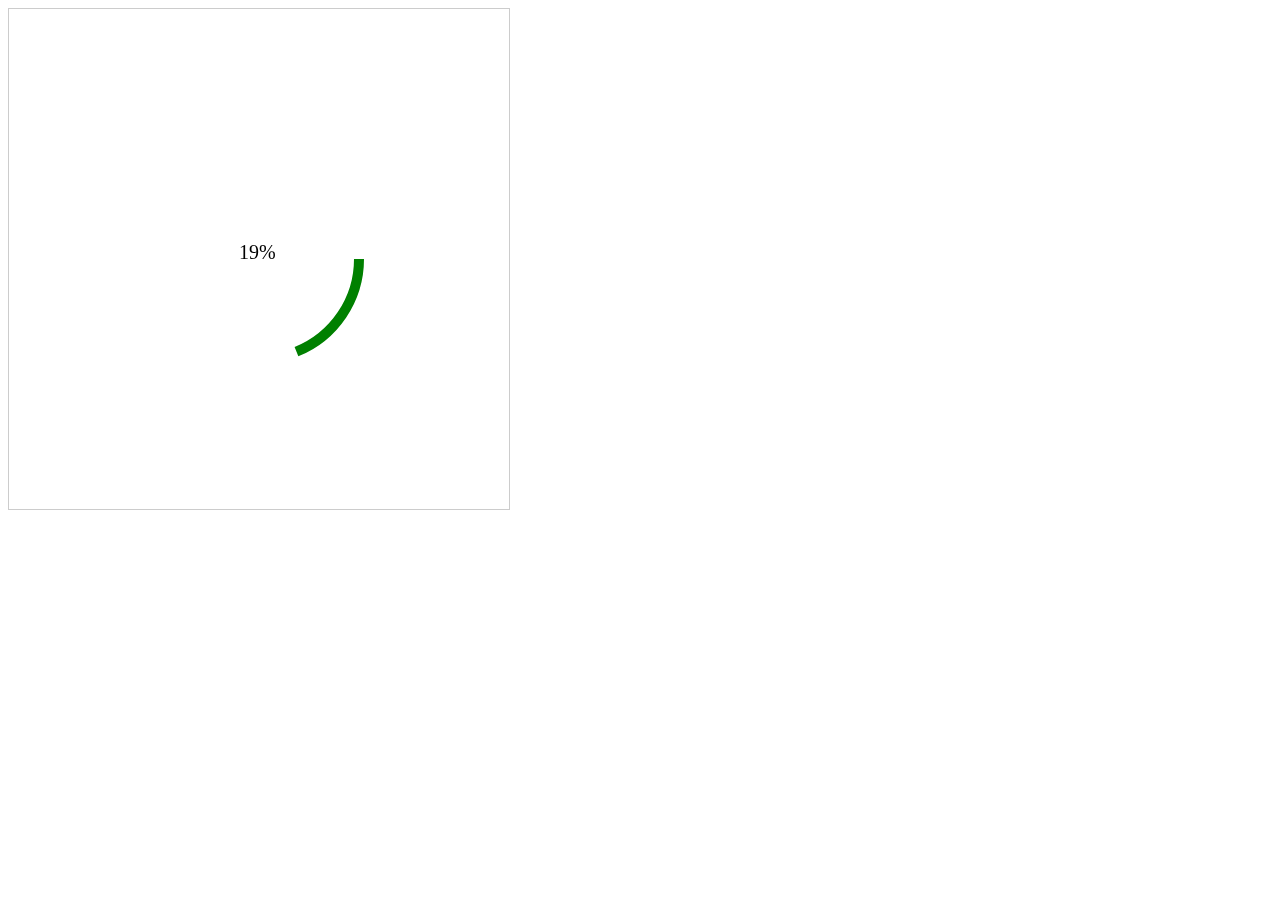
<file: Canvas/canvas圆环进度条.html>
<!DOCTYPE html>
<html>
<head>
<meta charset="utf-8">
<title>圆环加载进度条</title>
<style>
      canvas{
		  border:1px solid #ccc;
		  }
</style>
</head>
<body>
     <canvas id="myCanvas" width="500" height="500"></canvas>
     <script>
	       var n=0;
		   var canvas;
		   var ctx;
		   var addn;
		   var text;
	        window.onload=function(){
				canvas=document.getElementById('myCanvas');
				ctx=canvas.getContext('2d');
				addn=setInterval('drawCircle()',10);
				}
			function drawCircle(){     
				if(n<360){
				    ctx.clearRect(0, 0, 500, 500);  
					ctx.beginPath();
					n++;
					ctx.arc(250,250,100,0,Math.PI*n/180,false);
					ctx.lineWidth=10;
					ctx.strokeStyle="green";
					ctx.stroke();
					ctx.closePath();
					ctx.font='20px Georgia';
					text=parseInt((n/360).toFixed(2).slice(2,4))+"%";
					if(text=='0%'){
						ctx.fillText('100%',230,250);
						}else{
					         ctx.fillText(text,230,250);
						}
					}else{
						clearInterval(addn);
						}
				}
	 </script>
</body>
</html>
</file>
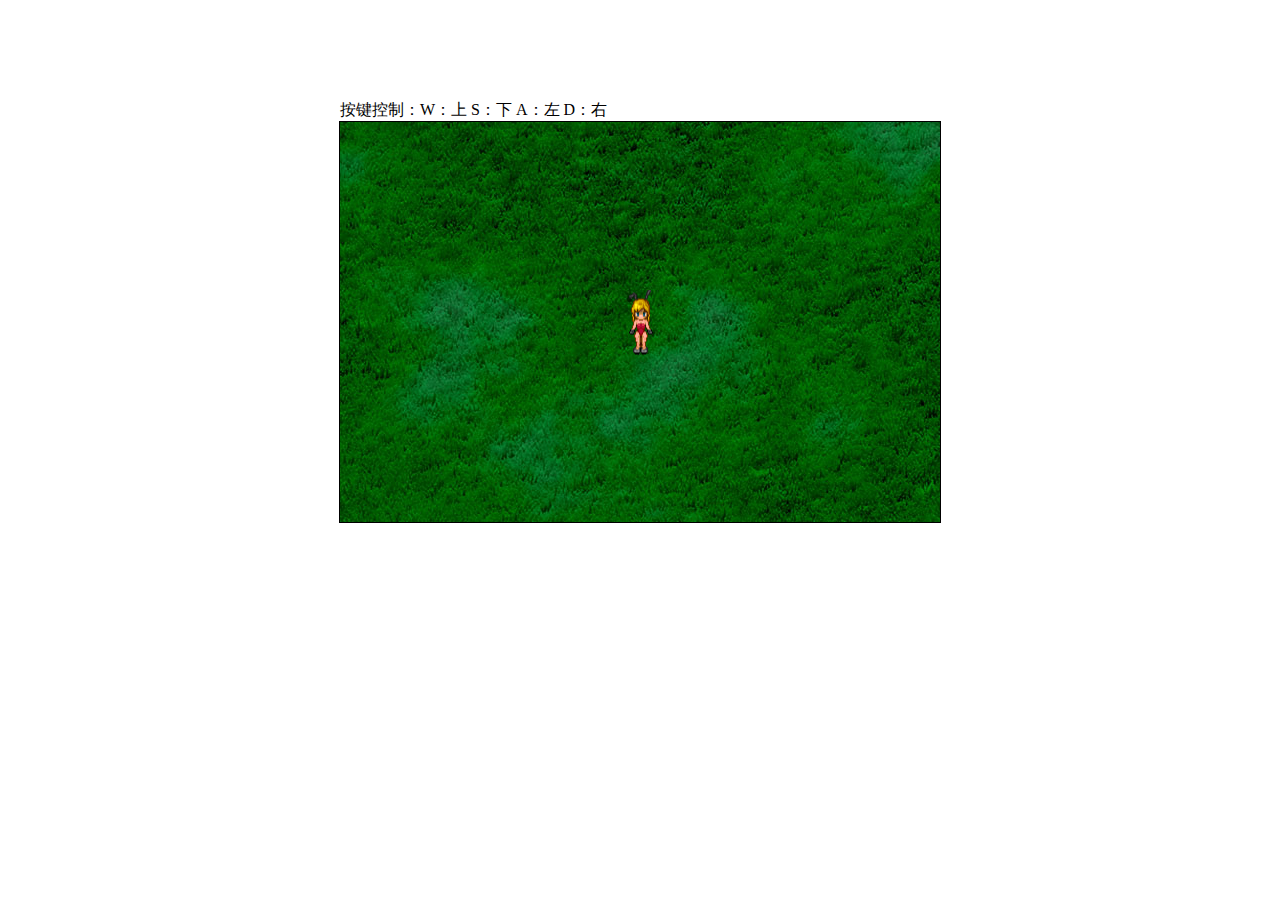
<file: Canvas/BunnyGirl/BunnyGirl.html>
<!DOCTYPE html>
<html lang="en">
    <head>
        <meta charset="utf-8">
        <title>canvas中按键控制小人前后左右走动</title>
        <style>
        canvas{
        	border: 1px solid #000;
        	background: url(imgs/lawn.jpg);
        	display: block;
        	margin: 0 auto;
        }
        div{
            width: 600px;
            margin: 100px auto 0px;
        }
        </style>
        <script src="index.js"></script>
    </head>
    <body>
    <div>按键控制：W：上 S：下 A：左 D：右</div>
    <!-- 创建一个画布 -->
    <canvas width='600' height='400' id='c1'>
        
    </canvas>
    <!-- 按键控制部分代码在JS文件中 -->
    </body>
</html>
</file>
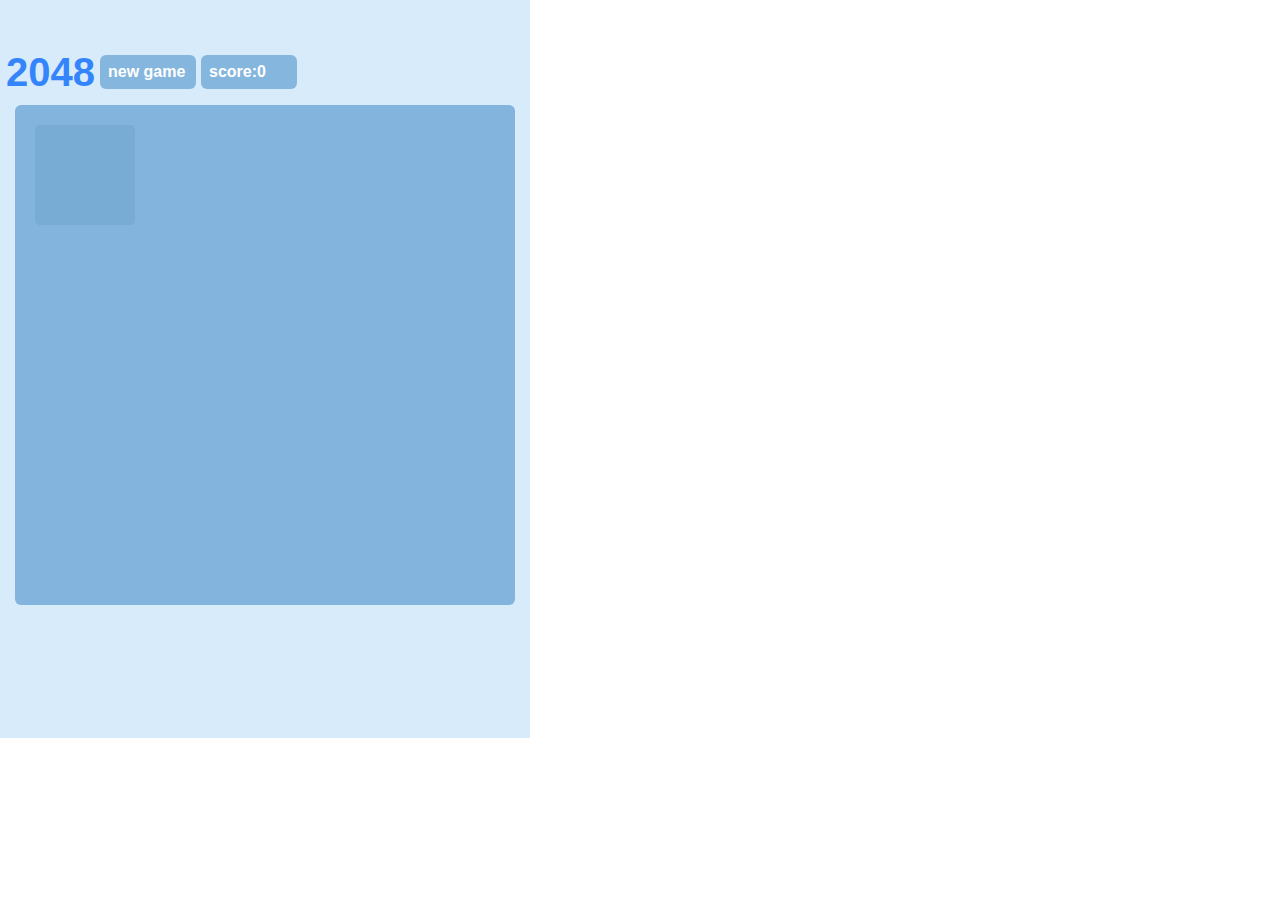
<file: JS-demo/2048小游戏/2048.html>
<!DOCTYPE html>
<html>
<head>
    <meta name="viewport" content="width=device-width,
    height=device-height,initial-scale=1.0,minimum-scale=1.0,maximum-scale=1.0,user-scalable=no">
    <meta charset="utf-8">
	<title>2048</title>
	<link rel="stylesheet" type="text/css" href="2048.css">
</head>
<body>
<div class="wrap">
	    <header class="header">
	        <p class="game-name">2048</p> 
	        <a href="javascript:newgame();"  class="game-bar" id="newgame-btn">new game</a>
	        <p class="game-bar">score:<span id="score">0</span></p>
	    </header>
		    <div id="grid-container">
		    <div class="grid-cell" id="grid-cell-0-0"></div>
		    <div class="grid-cell" id="grid-cell-0-1"></div>
		    <div class="grid-cell" id="grid-cell-0-2"></div>
		    <div class="grid-cell" id="grid-cell-0-3"></div>

		    <div class="grid-cell" id="grid-cell-1-0"></div>
		    <div class="grid-cell" id="grid-cell-1-1"></div>
		    <div class="grid-cell" id="grid-cell-1-2"></div>
		    <div class="grid-cell" id="grid-cell-1-3"></div>

		    <div class="grid-cell" id="grid-cell-2-0"></div>
		    <div class="grid-cell" id="grid-cell-2-1"></div>
		    <div class="grid-cell" id="grid-cell-2-2"></div>
		    <div class="grid-cell" id="grid-cell-2-3"></div>

		    <div class="grid-cell" id="grid-cell-3-0"></div>
		    <div class="grid-cell" id="grid-cell-3-1"></div>
		    <div class="grid-cell" id="grid-cell-3-2"></div>
		    <div class="grid-cell" id="grid-cell-3-3"></div>
		</div>
		<div class=".goodgame">
		
		</div>
</div>

<script src="http://libs.baidu.com/jquery/1.10.2/jquery.min.js"></script>
<script type="text/javascript" src="support2048.js"></script>
<script type="text/javascript" src="showanimation2048.js"></script>
<script type="text/javascript" src="main2048.js"></script>
</body>
</html>
</file>
<file: Web/cakeshop/css/index.css>
body{
		background: url("../images/35.png") repeat-x;
	}
* {
    margin: 0px;
    padding: 0px;
    list-style: none;
    font-family: '微软雅黑';
}


/*设置整体a标签样式*/

#a_jump {
    text-decoration: none;
    color: white;
}


/* 设置版心 */

.container {
    width: 1125px;
    margin: 0 auto;
}
/*侧边固定栏*/
#sidebar {
    width: 90px;
    height: 510px;
    position: fixed;
    left: 93%;
    top: 20%;
    z-index: 300;
    background: url("../images/tuceng76.png") no-repeat;
}

#sidebar-one-top {
    width: 90px;
    height: 90px;
    margin-top: 116px;
}

#sidebar-one-top span,
#sidebar-one-center span {
    font-size: 25px;
    margin-left: 25px;
}

#sidebar-one-top img,
#sidebar-one-center img {
    margin-left: 25px;
}

#sidebar-one {
    font-size: 25px;
    margin-top: 180px;
    text-align: center;
    background: #f37400;
    cursor: pointer;
}

#sidebar-one a {
    color: black;
    text-decoration: none;
}
/*页面头部*/

#header {
    width: 100%;
    height: 170px;
    background: url("../images/head.png") no-repeat center top;
}


/*logo图*/

#logo {
    text-align: center;
    width: 100%;
    height: 160px;
}
#logo-one{
    margin-top: 20px;
}

#header-text {
    float: right;
    margin-top: 30px;
    margin-right: 11%;
    font-size: 28px;
    color: white;
}


/*导航栏*/

#nav {
    width: 100%;
    height: 40px;
    z-index: 200;
    text-align: center;
    background-color: #251004;
    position: absolute;
}

#nav-shop {
    height: 40px;
    margin: 0 auto;
    display: block;
}

#nav-shop li,#nav-shop-down li{
    width: 12.5%;
    height: 40px;
    text-align: center;
    line-height: 40px;
    color: white;
    font-size: 16px;
    background: #251004;
    cursor: pointer;
}
#nav-shop-down li, #nav-shop-down2 li{
    width: 140px;
}

#nav-shop li {
    float: left;
}

#nav-shop-down,#nav-shop-down2 {
    display: none;
}

#nav-shop li:hover,
#nav-shop-down li:hover {
    background: #FE9A38;
}

/*页面内容*/


/*大图*/

#showpic {
    width: 100%;
    height: 450px;
    position: relative;
}

#showpic img {
    width: 100%;
    height: 100%;
    position: absolute;
    left: 0px;
    top: 0px;
}

#showpic img:first-child {
    position: relative;
    visibility: visible;
}

.on {
    display: block;
}

/* 浮动广告 */
#showpic_top {
    position: fixed;
    top: 40%;
    left: 30%;
    z-index: 10;
    display: block;
}

#showpic_top_x {
    width: 40px;
    height: 40px;
    text-align: center;
    line-height: 40px;
    background: red;
    border-radius: 20px;
    font-size: 20px;
    position: absolute;
    top: 40px;
    left: 510px;
    color: white;
    cursor: pointer;
}


/*跳动图标*/

#main-icon {
    height: 60px;
    margin-top: -15px;
}

#main-icon li {
    float: left;
    width: 12.5%;
    height: 60px;
    position: relative;
}

#main-icon img {
    position: absolute;
    top: 25px;
    left: 20px;
}

#main-icon li:hover {
    -webkit-transform: translate(0px, -10px);
}

#main-icon #i {
    position: absolute;
    top: -30px;
    left: 55px;
}

#main-icon li:nth-child(1) {
    background: #F37317;
}

#main-icon li:nth-child(2) {
    background: #76C5F0;
}

#main-icon li:nth-child(3) {
    background: #e43942;
}

#main-icon li:nth-child(4) {
    background: #cdcc00;
}

#main-icon li:nth-child(5) {
    background: #366601;
}

#main-icon li:nth-child(6) {
    background: #5c0418;
}

#main-icon li:nth-child(7) {
    background: #e43943;
}

#main-icon li:nth-child(8) {
    background: #fe0000;
}
/*三块列表*/

#list {
    height: 230px;
    margin: 0 auto;
    margin-top: 32px;
}

#list div {
    float: left;
}


/* 第一列表 */

#list-one {
    width: 250px;
    height: 230px;
    background: #4b382e;
    border-radius: 15px;
}

#list-one div {
    width: 250px;
    height: 30px;
    margin-top: 18px;
    text-align: center;
}

#list-one-one {
    margin: 24px 0 0 35px;
}

#list-one-two {
    margin-left: 20px;
}

#list-one div span {
    font-size: 22px;
    color: white;
    float: right;
    margin-right: 25px;
}

#list img:nth-child(3) {
    margin: 20px 0 0 30px;
}

#list-one span:nth-child(4) {
    color: #ffb245;
    font-size: 18px;
    margin: 20px 0 0 30px;
}

#list-one-three {
    margin: 20px 0 0 35px;
}


/*第二列表*/

#list-two {
    width: 500px;
    height: 230px;
    margin-left: 50px;
    position: relative;
}

#list-two-four {
    width: 500px;
    height: 38px;
    border-bottom: 5px solid #4b382e;
}

#list-two-four span {
    width: 140px;
    height: 38px;
    text-align: center;
    line-height: 38px;
    font-size: 18px;
    background: #f8c400;
    border-top-left-radius: 10px;
    border-top-right-radius: 10px;
    float: left;
    cursor: pointer;
}

#list-two-one {
    margin-top: -5px;
}

#list-two-four span:hover {
    box-shadow: 5px -1px 5px #888;
}

.hide {
    display: none;
}

.act {
    position: relative;
}

#list-two-one li {
    list-style-type: disc;
    list-style-position: inside;
    width: 500px;
    height: 35px;
    line-height: 45px;
    font-size: 14px;
    border-bottom: 2px solid #4b382e;
    cursor: pointer;
}

#list-two-one li:hover {
    text-shadow: 5px -1px 5px #888;
    color: #ff4e00;
}

#list-two-three {
    margin-left: 420px;
    font-size: 10px;
    font-weight: 800;
    clear: both;
    cursor: pointer;
}


/* 第三列表 */

#list-three {
    width: 260px;
    margin-left: 50px;
}

#list-three video {
    margin-top: 5px;
    width: 260px;
    height: 235px;
}
/*产品展示*/

#product {
    height: 85px;
    margin: 0 auto;
}

#product a {
    float: right;
    margin-top: 50px;
    font-size: 15px;
    cursor: pointer;
}

/*轮播图*/

#product-pic {
    height: 270px;
    margin: 0 auto;
    background: #4d2e1d;
    border-radius: 15px;
    position: relative;
    overflow: hidden;
}

#product-pic ul {
    position: absolute;
    margin-top: 10px;
    overflow: hidden;
}

#product-pic ul li {
    width: 300px;
    padding-left: 40px;
    height: 250px;
    overflow: hidden;
    float: left;
}

#product-pic img {
    width: 100%;
    height: 100%;
    display: block;
    border-radius: 10px;
}

#product-pic #left,
#product-pic #right {
    width: 40px;
    height: 80px;
    text-align: center;
    line-height: 80px;
    position: absolute;
    font-size: 80px;
    color: #848484;
    cursor: pointer;
}

#left,
#right {
    display: none;
}

.left {
    top: 80px;
    left: -10px;
}

.right {
    top: 80px;
    right: 10px;
}
/*门店展示选项卡*/

#store {
    height: 500px;
    margin: 0 auto;
    border-radius: 15px;
}

#store-pic-top {
    margin: 25px 0 0 0px;
}

#store a {
    float: right;
    margin-top: 50px;
    font-size: 15px;
    cursor: pointer;
}

#store-pic {
    height: 410px;
    padding: 20px 0px 20px 0px;
    background: #4d2e1d;
    border-radius: 15px;
    margin: 0 auto;
}


/*大图*/
 #store-pic-left {
    width: 50%;
    height: 400px;
    border: 5px solid white;
    float: left;
    margin-left: 10px;
}

#store-pic-left img {
    width: 100%;
    height: 100%;
}

#store-pic-left .hide {
    display: none;
}

/* 小图 */

#store-pic-right {
    width: 45%;
    height: 400px;
    float: right;
    margin-top: 8px;
    margin-right: 10px;
}

#store-pic-right img {
    width: 98%;
    height: 98%;
    cursor: pointer;
}

#store-pic-right #one,
#two,
#three {
    float: left;
    width: 33.33333%;
    height: 33.3333%;
}

#store-pic-right #four,
#seven {
    width: 66.6666%;
    height: 33.3333%;
    float: left;
}

#store-pic-right #five,
#six {
    width: 33.3333%;
    height: 33.3333%;
    float: left;
}

/*页面底部*/

#footer {
    width: 100%;
}

#footer-top {
    width: 100%;
    height: 220px;
    margin: 100px auto 0;
    background: url("../images/xingzhuang22.png") no-repeat;
    background-size: 100% 100%;
}

#footer-top-left {
    width: 160px;
    height: 140px;
    margin-left: 15%;
    margin-top: -10px;
    float: left;
}

#footer-top-left img {
    margin-top: 50px;
}

#footer-top-left span {
    font-size: 12px;
    color: white;
}

#footer-top-right {
    height: 80px;
    float: left;
    margin-top: -60px;
    margin-left: 30%;
}

#footer-top-right li {
    float: left;
    font-size: 12px;
    color: white;
    margin-right: 10px;
    cursor: pointer;
}

#footer-top-right li:hover {
    color: #ff4e00;
}

#footer-top-right span {
    font-size: 12px;
    color: white;
}

#footer-bottom {
    width: 100%;
    height: 70px;
    margin-top: -10px;
    background: #fa730a;
}

#footer-bottom li,
#footer-bottom img,
#footer-bottom h3,
#footer-bottom span {
    float: left;
    cursor: pointer;
}

#footer-bottom h3 {
    color: #fac600;
}

#footer-bottom img {
    margin-top: -15px;
}

#footer-bottom h3 {
    margin-top: 0px;
}

#footer-bottom span {
    color: white;
    font-size: 16px;
}
#footer-bottom-six span{
    margin-left: 50px;
}
#footer-bottom li {
    padding-left: 0px;
    text-align: center;
    width: 16.6667%;
    height: 60px;
}

#footer-bottom-one img {
    margin-top: 0px;
}
</file>
<file: Web/hunsha/css/base.css>
body, div, p, h1, h2, h3, h4, h5, h6, ul, li, ol, dl, dt, dd {
    margin: 0;
    padding: 0;
    list-style: none;
    font-size: 12px;
    font-family: 宋体, 微软雅黑;
    color: #666666;
}

a {
    text-decoration: none;
    color: #666666;
}

a:hover {
    color: darkred;
}

input, image {
    margin: 0;
    padding: 0;
    border: 0 none;
    outline-style: none;
}

i, s, u {
    font-style: normal;
    text-decoration: none;
}


.clearfix:after {
    content: "";
    height: 0;
    line-height: 0;
    display: block;
    visibility: hidden;
    clear: both;
}

.clearfix {
    zoom: 1;
}

.w {
    margin: 0 auto;
    width: 1200px;
}
.star{
    width: 15px;
    height: 15px;
    position: absolute;
    border-radius: 50% ;
    pointer-events:none
}


.header {
    position: relative;
    z-index: 99;
    /*left: 75px;*/
    height: 100px;
    margin:0 auto;
    margin-top: 40px;
}
.top {
    position: absolute;
    background: rgba(255,255,255,.7);
    width: 100%;
    height: 100%;
    border-radius: 4px;
}
.header-left {
    float: left;
    margin-left: 60px;
    opacity: 1;
}

.header-left a {
    margin-top: 17px;
    display: block;
    text-indent: -9999px;
    background: url("../images/logo.png");
    width: 162px;
    height: 68px;
}

.header-right {
    float: left;
    margin-left: 50px;
}

.header-right ul li {
    float: left;
    line-height: 100px;
    height: 1px;
    width: 131px;
}

.header-right ul li a {
    font-size: 18px;
    color: #383B4A;
    font-family: 微软雅黑;
}

.header-right ul span {
    display: none;
}
.header-right ul dl{
    display: none;
    background: rgba(255,255,255,.7);
}
.header-right ul dl dd{
    height: 20px;
    line-height: 20px;
    text-align: center;
}
.header-right dl dd a{
    color: #666666;
    font-size: 14px;
}

.fixed{
    position: fixed;
    /*left: 75px;*/
    top: -40px;
    z-index: 100;
}
.footer-top{
    margin-top: 40px;
    height: 170px;
    width: 100%;
    background-color: #444656;
}
.footer-bot{
    height: 240px;
    width: 1199px;
    background-color: #2D303F;
    padding-left: 150px;
    padding-top: 50px;
}
.footer-top .f-left{
    margin-left: 120px;
    padding-top: 40px;
}
.footer-top .f-left li{
    float: left;
    margin-right: 50px;
}
.footer-top .li1 h2{
    /*margin-left: 30px;*/
    font-size: 25px;
    font-weight: 900;
    color: yellow;
}
.footer-top .li1 span{
    /*margin-left: 30px;*/
    font-size: 27px;
    font-weight: 600;
    color: #ffffff;
}
.footer-top .li1 p{
    /*margin-left: 30px;*/
    font-size: 15px;
    font-weight: 600;
    color: #ffffff;
}
.footer-top .li2{
    margin-right: 20px !important;
}
.footer-top .li2 img{
    float: left;
    margin-right: 10px;
}
.footer-top .li2 p{
    color: #ffffff;
    width: 300px;
    font-size: 15px;
    height: 30px;
    line-height: 30px;
    /*margin-left: 5px;*/
}
.footer-top .li2 span{
    color: yellow;
    font-size:18px;
}
.footer-bot dl{
    float: left;
    padding-left: 22px;
    text-align: right;
    margin-right: 70px;
    height: 240px;
    background: url("../images/fbbg.png") no-repeat;
}
.footer-bot .redu{
    background:url("");
    padding: 0;
}
.footer-bot dt{
    background-color: #444656;
    margin-bottom: 16px;
    width: 140px;
}
.footer-bot dt a {
    font-size: 16px;
    color: #fff;
    font-weight: bold;
    margin-right: 10px;
}
.footer-bot dd {
    margin-right: 10px;
    text-transform: uppercase;
    padding: 0 0 9px 0;
}
.footer-bot dd a{
    font-size: 12px;
    color: #fff;
    font-family: Verdana, 宋体;
}
.footer-last{
    background-color: #232633;
    height: 100px;
    padding-left: 150px;
    padding-top: 20px;
}
.footer-last p{
    /*margin-top: 20px;*/
    font-size: 14px;
    height: 25px;
    line-height: 25px;
}
.footer-last p span{
    color: #415b50;
}
body {
    background-color: #F8F8F8;
    /*height: 10000px;*/
    /*width: 2000px;*/
}
</file>
<file: Web/hunsha/css/index.css>
/*轮播图部分代码*/
.banner {
    margin: -150px auto;
    height: 666px;
    width: 1349px;
    position: relative;
}

.screen {
    width: 1349px;
    overflow: hidden;
    height: 666px;
    position: relative;
}

.screen li {
    width: 1350px;
    height: 666px;
    overflow: hidden;
    float: left;
}

.screen ul {
    position: absolute;
    left: 0;
    top: 0px;
    width: 10000px;
}

.banner ol {
    position: absolute;
    left: 50%;
    bottom: 30px;
    margin-left: -259px;
    line-height: 30px;
    text-align: center;
}

.banner ol li {
    float: left;
    height: 10px;
    width: 100px;
    background: #fff;
    border: 1px solid #ccc;
    margin-left: 10px;
    cursor: pointer;
}

.banner ol li.current {
    background: pink;
}

#arr {
    display: none;
}

#arr span {
    position: absolute;
    top: 50%;
    margin-top: -51px;
    cursor: pointer;
    opacity: 0.6;
}

#arr #right {
    left: 1279px;
}

/*热门活动*/
.activity {
   margin-top: 200px;
}

.intit {
    text-align: center;
    /*margin: 50px 0px;*/
}

.intit h2 {
    line-height: 50px;
    height: 50px;
    cursor: pointer;
}

.intit h2 span {
    font-size: 34px;
    font-weight: 700;
    color: #5a5a5a;
    font-family: Verdana;
    margin: 0 5px;
}

.intit h2 em {
    font-size: 24px;
    font-style: normal;
    color: #000;
    font-weight: normal;
    margin: 0 5px;
}

.intit .border {
    height: 8px;
    width: 70px;
    border-top: 2px solid #cbcbcb;
    margin: 0 auto;
}

.intit .t1 {
    color: #3c3c3c;
    line-height: 18px;
}

.intit .t2 {
    color: #b0b0b0;
    font-family: Arial;
    line-height: 14px;
}

.activity ul {
    border-radius: 15px 15px 0 0;
    margin-top: 50px;
    padding-left: 13px;
    padding-top: 23px;
    width: 1187px;
    height: 490px;
    background-color: #ffffff;
}

.intit ul .act1 {
    float: left;
    width: 442px;
    height: 477px;
    position: relative;
    /*overflow: hidden;*/
}

.intit .act1 dd {
    float: left;
    overflow: hidden;
    position: relative;
}

.intit .act1 .act-dd1 {
    width: 188px;
    height: 237px;
    overflow: hidden;
    position: relative;
}

.intit .act1 .act-dd2 {
    width: 254px;
    height: 237px;
    overflow: hidden;
    position: relative;
}

.intit .act1 .act-dd3 {
    width: 188px;
    height: 230px;
    overflow: hidden;
    position: relative;
}

.intit .act1 .act-dd4 {
    width: 254px;
    height: 230px;
    overflow: hidden;
    position: relative;
}

.intit ul .act2 {
    float: left;
    width: 404px;
    height: 465px;
    overflow: hidden;
    position: relative;
}

.intit ul .act3 {
    float: left;
    width: 330px;
    height: 465px;
    overflow: hidden;
    position: relative;
}

/*时尚态度*/
.wrap {
    width: 1200px;
    margin: 100px auto;
}

.slide {
    height: 500px;
    position: relative;
}

.slide li {
    position: absolute;
    left: 200px;
    top: 0;
}

.slide li img {
    width: 100%;
}

.arrow {
    opacity: 0;
    position: absolute;
    top: 300px;
    z-index: 1000;
}

.arrow .next {
    left: 1120px;
}

.prev, .next {
    width: 76px;
    height: 112px;
    position: absolute;
    top: 50%;
    margin-top: -56px;
    background: url(../images/prev.png) no-repeat;
    z-index: 99;
}

.next {
    right: 0;
    background-image: url(../images/next.png);
}

.fashion ul {
    border-radius: 15px 15px 0 0;
    width: 1200px;
    height: 600px;
    background-color: #ffffff;
}

/*高端定制开始*/
.advanced2{
    border-radius: 15px 15px 0 0;
    margin-top: 70px;
    background-color: #fff;
    height: 350px;
    width: 1200px;
    padding-top: 20px;
}

#advanced {
    margin-left: 10px;
    position: relative;
    width: 1180px;
    height: 348px;
    overflow: hidden;
}

#advanced li {
    width: 1180px;
    height: 340px;
    position: absolute;
}

#advanced ul {
    width: 1180px;
}

/*客片大赏*/
.enjoy .enjoy-photo{
    border-radius: 15px 15px 0 0;
    padding-top: 20px;
    margin-top: 50px;
    padding-left: 15px;
    height: 760px;
    width: 1185px;
    background-color: #ffffff;
    position: relative;
}
.enjoy .enjoy-photo ul{
    height: 680px;
}
.enjoy .enjoy-photo li{
    position: relative;
    float: left;
    margin-right: 2px;
    cursor: pointer;
    z-index: 1;
}
.enjoy #view-more{
    width: 230px;
    height: 46px;
    position: absolute;
    left: 50%;
    margin-left: -115px;
    background: url("../images/vmore.png") no-repeat  0px -46px;
    cursor: pointer;
}
.duihuakuang{
    position: absolute;
    bottom: 20px;
    right: 229px;
    padding-top: 50px;
    padding-left: 20px;
    font-size: 20px;
    color: red;
    font-weight: 700;
    width: 247px;
    height: 134px;
    z-index: 10;
    background: url("../images/duihuakuang.fw.png") no-repeat;
}
.enjoy #view-more:hover{
    background: url("../images/vmore.png");
}
.enjoy #enjoy-hide{
    display: none;
}
.enjoy #enjoy-hide li {
    float: left;
    /*float: left;*/
}
.enjoy #enjoy-hide .e-hide1,.e-hide2,.e-hide3{
    height: 280px;
    position: relative;
    width: 370px;
}
#enjoy-hide .e-hide1 a{
    width: 370px;
    box-shadow: 2px 3px 4px #000;
    margin-right: 22px;
    position: absolute;
    left: 0px;
    top: 30px;
    /*display: none;*/
}
#enjoy-hide .e-hide2 a{
    display: block;
    width: 370px;
    box-shadow: 2px 3px 4px #000;
    margin-right: 22px;
    position: absolute;
    left: 28px;
    top: 30px;
}
#enjoy-hide .e-hide3 a{
    width: 370px;
    box-shadow: 2px 3px 4px #000;
    position: absolute;
    left: 57px;
    top: 30px;
}
#enjoy-hide .box-bot1{
    margin-top: 230px;
}
#enjoy-hide .box-bot2{
    margin-left: 45px;
    margin-top: 230px;
}
#enjoy-hide .box-bot3{
    margin-left: 80px;
    margin-top: 230px;
}
.enjoy #enjoy-hide #enjoy-top{
    position: relative;
    top: 20px;
    left: 45%;
    cursor: pointer;
}
#ff{
    position: absolute;
    top: 0;
    left: 10px;
    z-index: 2;
    height: 233px;
    width: 350px;
    background: url("../images/case_bg.png");
}
#ff span{
    display: block;
    position: absolute;
    background: url("../images/readmore-icon.png");
    z-index: 3;
    top: 35%;
    left: 30px;
    height: 61px;
    width: 61px;
}
#ff i{
    display: block;
    position: absolute;
    background: url("../images/zoom-icon.png");
    z-index: 3;
    top: 35%;
    right: 30px;
    height: 61px;
    width: 61px;
}

#aa{
    position: absolute;
    top: 0;
    left: 0;
    z-index: 1;
}
#aa img{
    width: 230px;
    height: 326px;
}

#aa span{
    position: absolute;
    display: block;
    top: 140px;
    width: 233px;
    text-align: center;
    font-size: 15px;
    color: #ffffff;
}
#aa i{
    position: absolute;
    top: 167px;
    left: 72px;
    font-size: 15px;
    color: #ffffff;
}
/*粉丝社区*/
.fans .fans-photo{
    border-radius: 15px 15px 0 0;
    padding-top: 20px;
    margin-top: 50px;
    padding-left: 25px;
    height: 630px;
    width: 1175px;
    background-color: #ffffff;
}
.fans .fans-photo li{
    float: left;
    opacity: 1;
    margin-right: 2px;
    margin-bottom: 2px;
    position: relative;
}
.fans .fans-photo .you{
    opacity: 1 !important;
}
#bb{
    background-color: yellow;
    height: 149px;
    width: 434px;
    position: absolute;
    z-index: 1;
    color: #000;
    font-size: 14px;
    top: 143px;
    left: 143px;
}
#cc{
    background-color: red;
    height: 149px;
    width: 434px;
    position: absolute;
    z-index: 1;
    color: #ffffff;
    font-size: 14px;
    top: 143px;
    left: -433px;
}
#dd{
    background-color: pink;
    height: 149px;
    width: 434px;
    position: absolute;
    z-index: 1;
    color: #000;
    font-size: 14px;
    top: -153px;
    left: 143px;
}
#ee{
    background-color: blue;
    height: 149px;
    width: 434px;
    position: absolute;
    z-index: 1;
    color: #ffffff;
    font-size: 14px;
    top: -153px;
    left: -433px;
}
#bb span,#cc span,#dd span,#ee span{
    display: block;
   margin-top: 30px;
}
#bb i,#cc i,#dd i,#ee i{
    display: block;
    margin-top: 20px;
    /*text-align: left;*/
}
/*最新动态开始*/
.dynamic-photo{
    height: 500px;
    text-align: left;
    background-color: #fff;
    margin-top: 50px;
}
.dynamic-photo dl{
    float: left;
    width: 600px;
    height: 160px;
    overflow: hidden;
}
.dynamic-photo dt{
    float: left;
    padding: 30px 0 0 11px;
    position: relative;
    margin-right: 30px;
}
.dynamic-photo h4 {
    margin-top: 33px;
    display: block;
    font-size: 17px;
    font-weight: 600;
    padding-bottom: 5px;
}
.dynamic-photo h4:hover{
    font-size: 17px;
    font-weight: 900;
}
.dynamic-photo .p1 {
    font-size: 10px;
    line-height: 14px;
    padding: 4px 0 8px;
}
.dynamic-photo .p1 i {
    color: #bebebe;
}
.dynamic-photo .p1 span {
    color: #666;
    margin-right: 25px;
}
.dynamic-photo .p2 {
    color: #717171;
    line-height: 20px;
}
.jiehun{
    width: 1170px;
    background-color: #fff;
   padding: 20px 30px;
    padding-right: 0px;
}
.jiehun img{
    position: relative;
    margin-left: -18px;
}
/*返回顶部开始*/
.go-top a{
    height: 195px;
    width: 150px;
    display: inline-block;
    position: fixed;
    right: 50px;
    bottom: 50px;
    z-index: 4000;
    background: url("../images/gotop.png");
    /*display: none;*/
    cursor: pointer;
}
/*左侧固定栏*/
.contact{
    position: fixed;
    left: 20px;
    bottom: 100px;
}
.contact{
    /*background-color: #DEDEDE;*/
}
.contact .qq{
    background: url("../images/qq0.png") no-repeat center;
    background-color: #DEDEDE;
    height: 45px;
    width: 45px;
    margin-bottom: 3px;
    cursor: pointer;
    z-index: 9000;
    position: relative;
    opacity: 0;
}
.contact .qq:hover{
    background: url("../images/qq.png") no-repeat center;
    z-index: 9000;
    position: relative;
}
.contact .phone{
    cursor: pointer;
    background: url("../images/indexcall2.png") no-repeat -103px ;
    background-color: #DEDEDE;
    height: 45px;
    width: 45px;
    z-index: 9000;
    position: relative;
    opacity: 0;
}
.contact .phone:hover{
    background: url("../images/indexcall1.png") center no-repeat;
    z-index: 9000;
    position: relative;
}
</file>
<file: JS-demo/2048小游戏/2048.css>
body,p{margin:0;padding:0;}
.header{display: block;margin:0 auto;width:500px;text-align: center;overflow: hidden;width:100%;margin-bottom:10px;}
	.game-name{font-family:Arial;font-weight:bold;font-size:40px;margin-left:6px;color:#3485fb;float: left;}
	.game-bar{font-family:Arial;font-weight:bold;display:block;margin-top:5px;width:80px;padding:8px;background-color:#85b6de;
		float: left;color:#fff;border-radius:6px;text-decoration:none;cursor:pointer;margin-left:5px;text-align: left;}
	.game-bar:hover{background-color:#338af9;}
#grid-container{clear:left;width:460px;height:460px;padding:20px;margin:0px auto;background-color:#83b4dd;border-radius:6px;
    position: relative;}
	.grid-cell{width:100px;height:100px;border-radius:6px;background-color:#78acd4;position: absolute; }
	.number-cell{border-radius:6px;font-family: Arial;font-weight: bold;font-size: 60px;line-height: 100px;text-align: center;
	    position: absolute;}
.wrap{width:530px;height:638px;background-color:#D8EBFA;padding:50px 0;}
</file>
